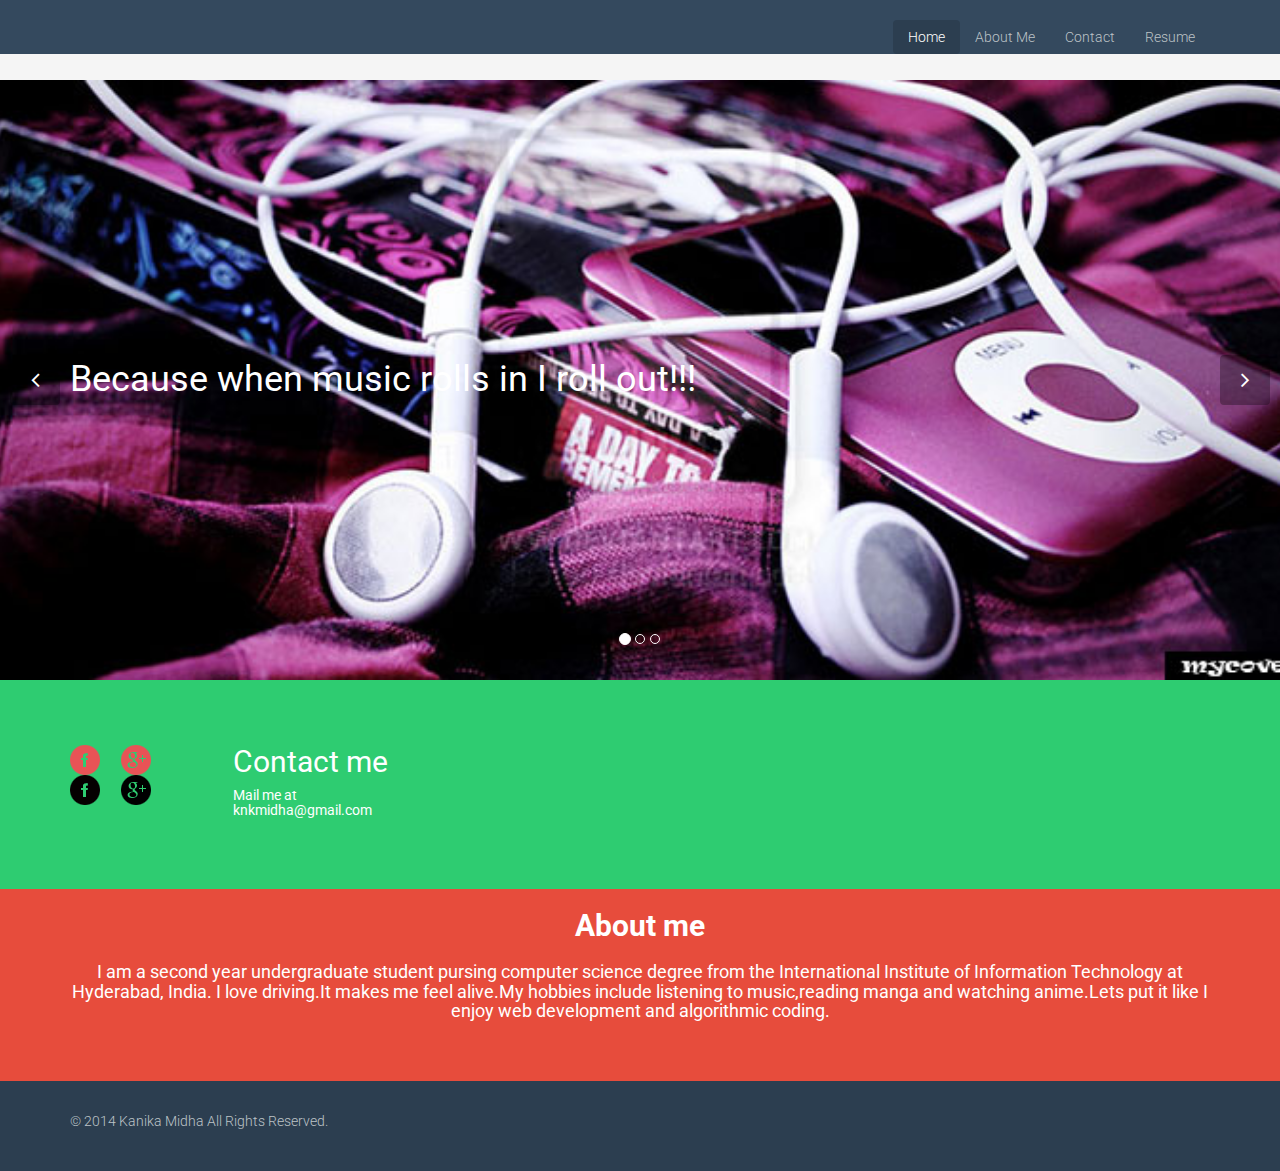
<file: MYSITE/index.html>
<!DOCTYPE html>
<html lang="en">
<head>
    <meta charset="utf-8">
    <meta name="viewport" content="width=device-width, initial-scale=1.0">
    <meta name="description" content="">
    <meta name="author" content="">
    <title>Kanika Midha</title>
    <link href="css/bootstrap.min.css" rel="stylesheet">
    <link href="css/font-awesome.min.css" rel="stylesheet">
    <link href="css/prettyPhoto.css" rel="stylesheet">
    <link href="css/animate.css" rel="stylesheet">
    <link href="css/main.css" rel="stylesheet">
    <!--[if lt IE 9]>
    <script src="js/html5shiv.js"></script>
    <script src="js/respond.min.js"></script>
    <![endif]-->       
    <link rel="shortcut icon" href="images/ico/favicon.ico">
    <link rel="apple-touch-icon-precomposed" sizes="144x144" href="images/ico/apple-touch-icon-144-precomposed.png">
    <link rel="apple-touch-icon-precomposed" sizes="114x114" href="images/ico/apple-touch-icon-114-precomposed.png">
    <link rel="apple-touch-icon-precomposed" sizes="72x72" href="images/ico/apple-touch-icon-72-precomposed.png">
    <link rel="apple-touch-icon-precomposed" href="images/ico/apple-touch-icon-57-precomposed.png">
</head><!--/head-->
<body>
    <header class="navbar navbar-inverse navbar-fixed-top wet-asphalt" role="banner">
        <div class="container">
            <div class="navbar-header">
                <button type="button" class="navbar-toggle" data-toggle="collapse" data-target=".navbar-collapse">
                    <span class="sr-only"></span>
                    <span class="icon-bar"></span>
                    <span class="icon-bar"></span>
                    <span class="icon-bar"></span>
                </button>
            </div>
            <div class="collapse navbar-collapse">
                <ul class="nav navbar-nav navbar-right">
                    <li class="active"><a href="index.html">Home</a></li>
                    <li><a href="#c3">About Me</a></li>
                    <li><a href="#c4">Contact</a></li>
                    <li><a href="resume.pdf">Resume</a></li>
                </ul>
            </div>
        </div>
    </header><!--/header-->
    <section id="main-slider" class="no-margin">
        <div class="carousel slide wet-asphalt">
            <ol class="carousel-indicators">
                <li data-target="#main-slider" data-slide-to="0" class="active"></li>
                <li data-target="#main-slider" data-slide-to="1"></li>
                <li data-target="#main-slider" data-slide-to="2"></li>
            </ol>
            <div class="carousel-inner">
                <div class="item active" style="background-image: url('3.jpg')">
                    <div class="container">
                        <div class="row">
                            <div class="col-sm-12">
                                <div class="carousel-content centered">
                                    <h2 class="animation animated-item-1">Because when music rolls in I roll out!!!</h2>
                                </div>
                            </div>
                        </div>
                    </div>
                </div><!--/.item-->
                <div class="item" style="background-image: url('2.jpg')">
                    <div class="container">
                        <div class="row">
                            <div class="col-sm-12">
                                <div class="carousel-content center centered">
                                </div>
                            </div>
                        </div>
                    </div>
                </div><!--/.item-->
                <div class="item" style="background-image: url('1.jpg')">
                    <div class="container">
                        <div class="row">
                            <div class="col-sm-6">
                                <div class="carousel-content centered">
                                    <h2 class="animation animated-item-1"><br><br>Because cars and speed turn me nuts!!</h2>
                                </div>
                            </div>
                        </div>
                    </div>
                </div><!--/.item-->
            </div><!--/.carousel-inner-->
        </div><!--/.carousel-->
        <a class="prev hidden-xs" href="#main-slider" data-slide="prev">
            <i class="icon-angle-left"></i>
        </a>
        <a class="next hidden-xs" href="#main-slider" data-slide="next">
            <i class="icon-angle-right"></i>
        </a>
    </section><!--/#main-slider-->
    <a id="c4">
    <section id="services" class="emerald">
        <div class="container">
            <div class="row">
                <div class="col-md-4 col-sm-6">
                    <div class="media">
                        <div class="pull-left">
                              <a href="https://www.facebook.com/kanika.midha1"><img src="fb.png"></a>&nbsp;&nbsp;&nbsp;&nbsp;&nbsp;&nbsp;
                                <a href="https://plus.google.com/u/0/101993060241483684496/posts"><img src="g.png"></a>&nbsp;&nbsp;&nbsp;&nbsp;&nbsp;&nbsp;&nbsp;&nbsp;&nbsp;&nbsp;&nbsp;&nbsp;&nbsp;&nbsp;&nbsp;&nbsp;&nbsp;&nbsp;&nbsp;&nbsp;&nbsp;&nbsp;&nbsp;&nbsp;
                        </div>
                        <div class="media-body">
                           <h2 class="media-heading">Contact me</h2>
                            <h5>Mail me at knkmidha@gmail.com</h5>
                        </div>
                    </div>
                </div><!--/.col-md-4-->
            </div>
        </div>
    </section><!--/#services-->

<a id="c3">

    <section id="testimonial" class="alizarin">
        <div class="container">
            <div class="row">
                <div class="col-lg-12">
                    <div class="center">
                        <h2><strong>About me</strong></h2>
                    </div>
                    <div class="row">
                        <div class="center"><center>
                               <h4>I am a second year undergraduate student pursing computer science degree from the International Institute of Information Technology at Hyderabad, India. I love driving.It makes me feel alive.My hobbies include listening to music,reading manga and watching anime.Lets put it like I enjoy web development and algorithmic coding.</h4>
    </center></div><br><br>
                        </div>
                    </div>
                </div>
            </div>
        </div>
    </section><!--/#testimonial-->

    
    <footer id="footer" class="midnight-blue">
        <div class="container">
            <div class="row">
                <div class="col-sm-6">
                    &copy; 2014 Kanika Midha All Rights Reserved.
                </div>
            </div>
        </div>
    </footer><!--/#footer-->

    <script src="js/jquery.js"></script>
    <script src="js/bootstrap.min.js"></script>
    <script src="js/jquery.prettyPhoto.js"></script>
    <script src="js/main.js"></script>
</body>
</html>
</file>
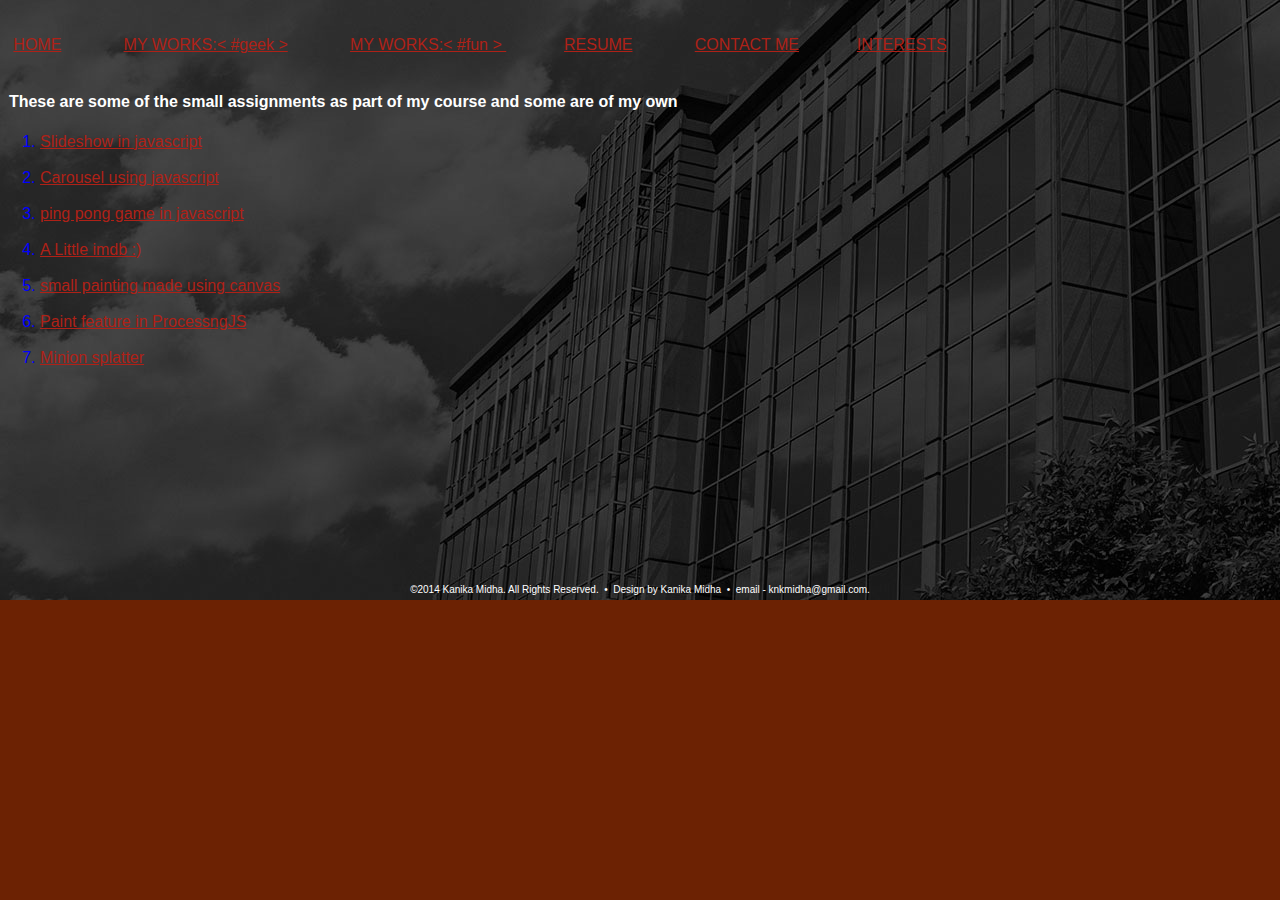
<file: HTML/1.html>
<html>
<head>
<title>MY WORK</title>
<style>
p{color:white;
font-size:10px;
}
li{color:blue;}
</style>
<title>INTERESTS</title>
<link href="default.css" rel="stylesheet" type="text/css" media="screen" />
</head>
<body>
  <br>
  <br>
  &nbsp;&nbsp;&nbsp;<a href="index.html">HOME</a> &nbsp;&nbsp;&nbsp;&nbsp;&nbsp;&nbsp;&nbsp;&nbsp;&nbsp;&nbsp;&nbsp;&nbsp;
  <a href="1.html">MY WORKS:&lt #geek &gt</a> &nbsp;&nbsp;&nbsp;&nbsp;&nbsp;&nbsp;&nbsp;&nbsp;&nbsp;&nbsp;&nbsp;&nbsp;
  <a href="5.html">MY WORKS:&lt #fun &gt </a> &nbsp;&nbsp;&nbsp;&nbsp;&nbsp;&nbsp;&nbsp;&nbsp;&nbsp;&nbsp;&nbsp;&nbsp;
  <a href="2.html">RESUME</a> &nbsp;&nbsp;&nbsp;&nbsp;&nbsp;&nbsp;&nbsp;&nbsp;&nbsp;&nbsp;&nbsp;&nbsp;
  <a href="3.html">CONTACT ME</a>&nbsp;&nbsp;&nbsp;&nbsp;&nbsp;&nbsp;&nbsp;&nbsp;&nbsp;&nbsp;&nbsp;&nbsp;
  <a href="4.html">INTERESTS</a>&nbsp;&nbsp;&nbsp;&nbsp;&nbsp;&nbsp;&nbsp;&nbsp;&nbsp;&nbsp;&nbsp;&nbsp;
  <br>
  <br>
  <h4 style=color:white>&nbsp;&nbsp;These are some of the small assignments as part of my course and some are of my own</h4>
  <ol>
    <li><a href="slideshow.html">Slideshow in javascript</a></li>
    <br>
    <li><a href="photogallery.html">Carousel using javascript</a></li><br>
    <li><a href="5.html">ping pong game in javascript</a></li><br>
    <li><a href="d.html">A Little imdb :)</a></li><br>
    <li><a href="1a.html">small painting made using canvas</a></li><br>
    <li><a href="f.html">Paint feature in ProcessngJS</a></li><br>
    <li><a href="g.html">Minion splatter</a></li><br>
   </ol>
   <br><br><br><br><br><br><br><br><br><br>
   <center><div id="footer">
     <p class="legal">
     &copy;2014 Kanika Midha. All Rights Reserved.&nbsp;&nbsp;&bull;&nbsp;&nbsp;Design by Kanika Midha&nbsp;&nbsp;&bull;&nbsp;&nbsp;email - knkmidha@gmail.com. </p>
   </div></center>
</body>
</html
</file>
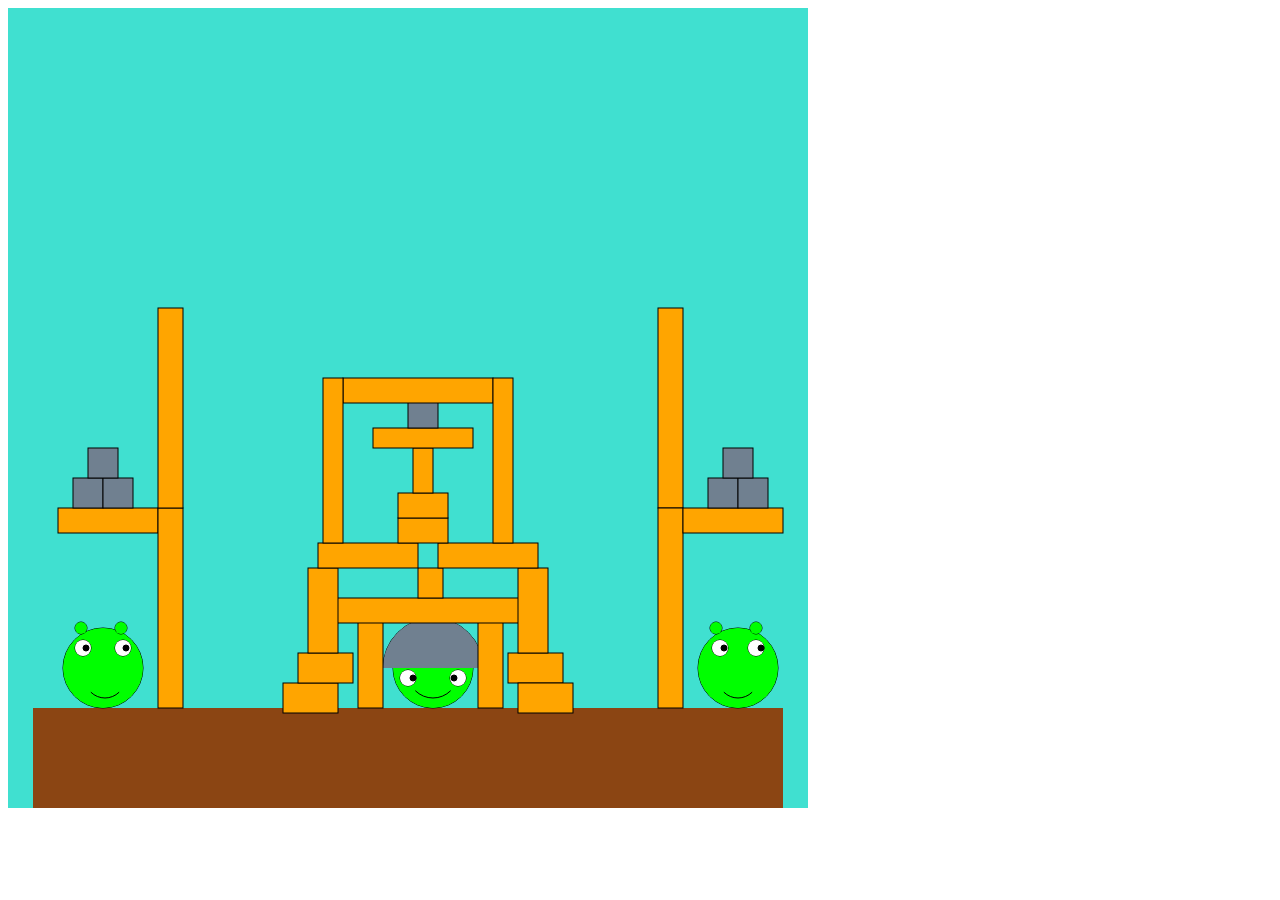
<file: HTML/1a.html>
<html>
<head>
<title>canvas</title>
</head>
<canvas id="mycanvas" width="800" height="800">
</canvas>
<script>
var c=document.getElementById("mycanvas");
var ctx=c.getContext("2d");
ctx.fillStyle="#40E0D0";
ctx.fillRect(0,0,800,800);
ctx.fillStyle="#8B4513";
ctx.fillRect(25,700,750,100);
ctx.fillStyle="#FFA500";
ctx.fillRect(50,500,100,25);
ctx.strokeStyle="8B4513";
ctx.strokeRect(50,500,100,25);
ctx.fillStyle="#FFA500";
ctx.fillRect(150,500,25,200);
ctx.strokeStyle="8B4513";
ctx.strokeRect(150,500,25,200);
ctx.fillRect(150,300,25,200);
ctx.strokeRect(150,300,25,200);
ctx.fillRect(650,300,25,200);
ctx.strokeRect(650,300,25,200);
ctx.fillRect(650,500,25,200);
ctx.strokeRect(650,500,25,200);
ctx.fillRect(675,500,100,25);
ctx.strokeRect(675,500,100,25);
ctx.fillStyle="#708090";
ctx.fillRect(65,470,30,30);
ctx.strokeRect(65,470,30,30);
ctx.fillRect(95,470,30,30);
ctx.strokeRect(95,470,30,30);
ctx.fillRect(80,440,30,30);
ctx.strokeRect(80,440,30,30);
ctx.fillRect(700,470,30,30);
ctx.strokeRect(700,470,30,30);
ctx.fillRect(730,470,30,30);
ctx.strokeRect(730,470,30,30);
ctx.fillRect(715,440,30,30);
ctx.strokeRect(715,440,30,30);
ctx.fillStyle="#00FF00";
ctx.beginPath();
ctx.arc(95,660,40,0,2*Math.PI);
ctx.stroke();
ctx.fill();
ctx.beginPath();
ctx.arc(730,660,40,0,2*Math.PI);
ctx.stroke();
ctx.fill();
ctx.beginPath();
ctx.arc(73,620,6,0,2*Math.PI);
ctx.stroke();
ctx.fill();
ctx.beginPath();
ctx.arc(113,620,6,0,2*Math.PI);
ctx.stroke();
ctx.fill();
ctx.beginPath();
ctx.arc(708,620,6,0,2*Math.PI);
ctx.stroke();
ctx.fill();
ctx.beginPath();
ctx.arc(748,620,6,0,2*Math.PI);
ctx.stroke();
ctx.fill();
ctx.fillStyle="white";
ctx.beginPath();
ctx.arc(75,640,8,0,2*Math.PI);
ctx.stroke();
ctx.fill();
ctx.beginPath();
ctx.arc(115,640,8,0,2*Math.PI);
ctx.stroke();
ctx.fill();
ctx.fillStyle="black";
ctx.beginPath();
ctx.arc(78,640,3,0,2*Math.PI);
ctx.stroke();
ctx.fill();
ctx.beginPath();
ctx.arc(118,640,3,0,2*Math.PI);
ctx.stroke();
ctx.fill();
ctx.fillStyle="white";
ctx.beginPath();
ctx.arc(712,640,8,0,2*Math.PI);
ctx.stroke();
ctx.fill();
ctx.beginPath();
ctx.arc(748,640,8,0,2*Math.PI);
ctx.stroke();
ctx.fill();
ctx.beginPath();
ctx.fillStyle="black";
ctx.arc(716,640,3,0,2*Math.PI);
ctx.fill();
ctx.stroke();
ctx.beginPath();
ctx.arc(753,640,3,0,2*Math.PI);
ctx.stroke();
ctx.fill();
ctx.beginPath();
ctx.arc(97,670,20,Math.PI/4,3*Math.PI/4);
ctx.stroke();
ctx.beginPath();
ctx.arc(730,670,20,Math.PI/4,3*Math.PI/4);
ctx.stroke();
ctx.fillStyle="#00FF00";
ctx.beginPath();
ctx.arc(425,660,40,0,Math.PI);
ctx.stroke();
ctx.fill();
ctx.fillStyle="#708090";
ctx.beginPath();
ctx.arc(425,660,50,Math.PI,2*Math.PI);
ctx.stroke();
ctx.fill();
ctx.fillStyle="white";
ctx.beginPath();
ctx.arc(400,670,8,0,2*Math.PI);
ctx.stroke();
ctx.fill();
ctx.beginPath();
ctx.arc(450,670,8,0,2*Math.PI);
ctx.stroke();
ctx.fill();
ctx.fillStyle="black";
ctx.beginPath();
ctx.arc(405,670,3,0,2*Math.PI);
ctx.stroke();
ctx.fill();
ctx.beginPath();
ctx.arc(446,670,3,0,2*Math.PI);
ctx.stroke();
ctx.fill();
ctx.beginPath();
ctx.arc(425,665,25,Math.PI/4,3*Math.PI/4);
ctx.stroke();
ctx.fillStyle="#FFA500";
ctx.fillRect(350,600,25,100);
ctx.strokeRect(350,600,25,100);
ctx.fillRect(470,600,25,100);
ctx.strokeRect(470,600,25,100);
ctx.fillRect(275,675,55,30);
ctx.strokeRect(275,675,55,30);
ctx.fillRect(290,645,55,30);
ctx.strokeRect(290,645,55,30);
ctx.fillRect(500,645,55,30);
ctx.strokeRect(500,645,55,30);
ctx.fillRect(510,675,55,30);
ctx.strokeRect(510,675,55,30);
ctx.fillRect(320,590,200,25);
ctx.strokeRect(320,590,200,25);
ctx.fillRect(410,560,25,30);
ctx.strokeRect(410,560,25,30);
ctx.fillRect(300,560,30,85);
ctx.strokeRect(300,560,30,85);
ctx.fillRect(510,560,30,85);
ctx.strokeRect(510,560,30,85);
ctx.fillRect(310,535,100,25);
ctx.strokeRect(310,535,100,25);
ctx.fillRect(430,535,100,25);
ctx.strokeRect(430,535,100,25);
ctx.fillRect(390,510,50,25);
ctx.strokeRect(390,510,50,25);
ctx.fillRect(390,485,50,25);
ctx.strokeRect(390,485,50,25);
ctx.fillRect(405,440,20,45);
ctx.strokeRect(405,440,20,45);
ctx.fillRect(365,420,100,20);
ctx.strokeRect(365,420,100,20);
ctx.fillStyle="#708090";
ctx.fillRect(400,390,30,30);
ctx.strokeRect(400,390,30,30);
ctx.fillStyle="#FFA500";
ctx.fillRect(335,370,150,25);
ctx.strokeRect(335,370,150,25);
ctx.fillRect(315,370,20,165);
ctx.strokeRect(315,370,20,165);
ctx.fillRect(485,370,20,165);
ctx.strokeRect(485,370,20,165);
</script>
</html>
</file>
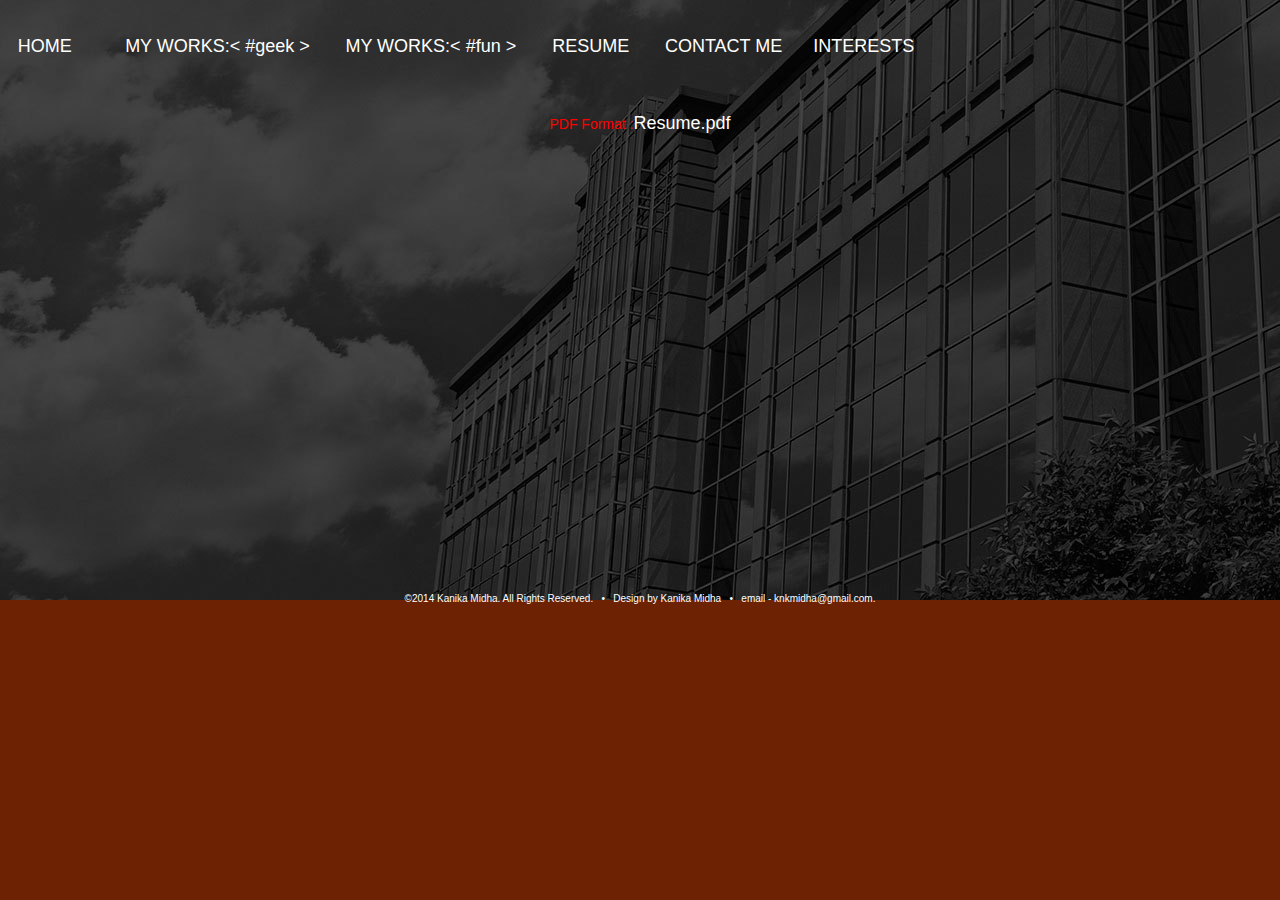
<file: HTML/2.html>
<html>
<title>CV</title>
<style>
         a:link{color:white;text-decoration:none}
         a:hover {color:#DA70D6;}
         a{font-size:18px;}
         p{color:white;
	      font-size:10px;
	         }
	 
	</style>
	<link href="default.css" rel="stylesheet" type="text/css" media="screen" />
	</head>
<body>
    <br>
    <br>
	&nbsp;&nbsp;&nbsp;&nbsp;<a href="index.html">HOME</a> &nbsp;&nbsp;&nbsp;&nbsp;&nbsp;&nbsp;&nbsp;&nbsp;&nbsp;&nbsp;
	<a href="1.html">MY WORKS:&lt #geek &gt</a> &nbsp;&nbsp;&nbsp;&nbsp;&nbsp;&nbsp;
	<a href="5.html">MY WORKS:&lt #fun &gt </a> &nbsp;&nbsp;&nbsp;&nbsp;&nbsp;&nbsp;
	<a href="2.html">RESUME</a> &nbsp;&nbsp;&nbsp;&nbsp;&nbsp;&nbsp;
	<a href="3.html">CONTACT ME</a>&nbsp;&nbsp;&nbsp;&nbsp;&nbsp;&nbsp;
	<a href="4.html">INTERESTS</a>&nbsp;&nbsp;&nbsp;&nbsp;&nbsp;&nbsp;
	<br><br><br><br>
	<center><p style="font-size:14px; color:red";>PDF Format :<a href="MY CV.pdf" target="_blank">Resume.pdf</a><br/><br/></p> </center>
	<br><br><br><br><br><br><br><br><br><br><br><br><br><br><br><br><br><br><br><br><br><br><br>
	<center><div id="footer">
	  <p class="legal">
	  &copy;2014 Kanika Midha. All Rights Reserved.
	  &nbsp;&nbsp;&bull;&nbsp;&nbsp;
	  Design by Kanika Midha
	  &nbsp;&nbsp;&bull;&nbsp;&nbsp;
	  email - knkmidha@gmail.com. </p>
	</div></center>
	 
</body>
</html>
</file>
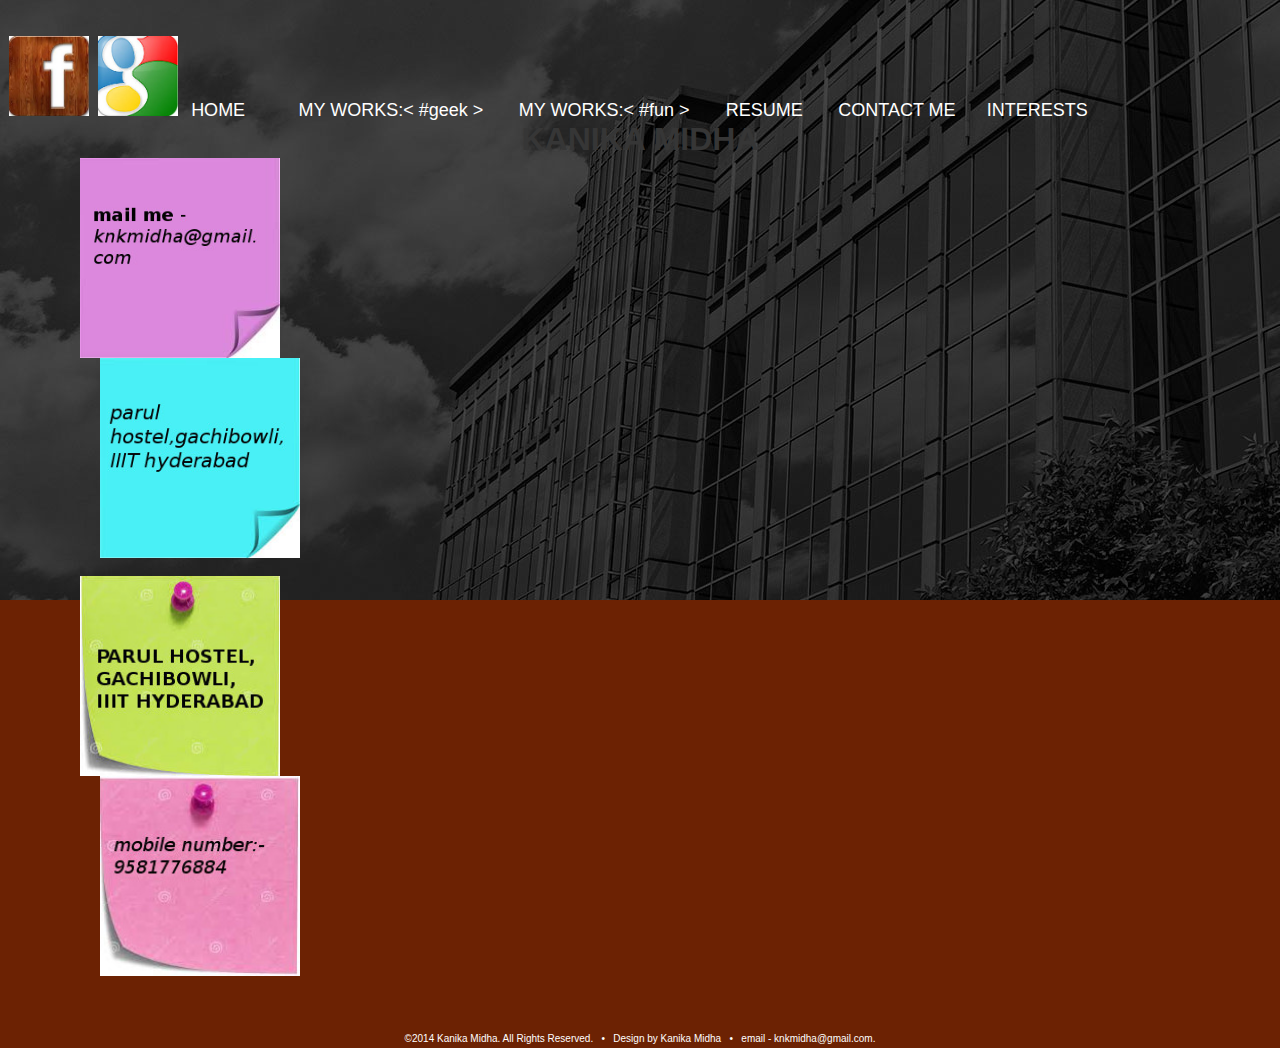
<file: HTML/3.html>
<html>
<head>
<title>CONTACT ME</title>
<style>
	a:link{color:white;text-decoration:none}
	a:hover {color:#DA70D6;}
        a{font-size:18px;}
	p{color:white;
	font-size:10px;
	}

</style>
<link href="default.css" rel="stylesheet" type="text/css" media="screen" />
</head>
<body>
  <br>
  <br>
  &nbsp;&nbsp;<a target="blank" href="https://www.facebook.com/kanika.midha1"><img src="images.jpeg" height="80" width="80"></a>&nbsp;&nbsp;<a target="blank" href="https://plus.google.com/u/0/101993060241483684496/posts"><img src="images2.jpeg" height="80" width="80"></a>
  &nbsp;&nbsp;<a href="index.html">HOME</a> &nbsp;&nbsp;&nbsp;&nbsp;&nbsp;&nbsp;&nbsp;&nbsp;&nbsp;&nbsp;
  <a href="1.html">MY WORKS:&lt #geek &gt</a> &nbsp;&nbsp;&nbsp;&nbsp;&nbsp;&nbsp;
  <a href="5.html">MY WORKS:&lt #fun &gt </a> &nbsp;&nbsp;&nbsp;&nbsp;&nbsp;&nbsp;
  <a href="2.html">RESUME</a> &nbsp;&nbsp;&nbsp;&nbsp;&nbsp;&nbsp;
  <a href="3.html">CONTACT ME</a>&nbsp;&nbsp;&nbsp;&nbsp;&nbsp;&nbsp;
  <a href="4.html">INTERESTS</a>&nbsp;&nbsp;&nbsp;&nbsp;&nbsp;&nbsp;
  <center><h1>KANIKA MIDHA</h1></center>
  <div style= width:200px>
    <img src="note1.jpg" height="200" width="200" style=margin-left:80px>
    <img src="notes2.jpg" height="200" width="200" style=margin-left:100px>
    <br>
    <br>
    <img src="notes3.jpg" height="200" width="200" style=margin-left:80px>
    <img src="notes4.jpg" height="200" width="200" style=margin-left:100px>
  </div>
  <br><br><br>
  <center><div id="footer">
    <p class="legal">
    &copy;2014 Kanika Midha. All Rights Reserved.
    &nbsp;&nbsp;&bull;&nbsp;&nbsp;
    Design by Kanika Midha
    &nbsp;&nbsp;&bull;&nbsp;&nbsp;
    email - knkmidha@gmail.com. </p>
  </div></center>

</body>
</html>
</file>
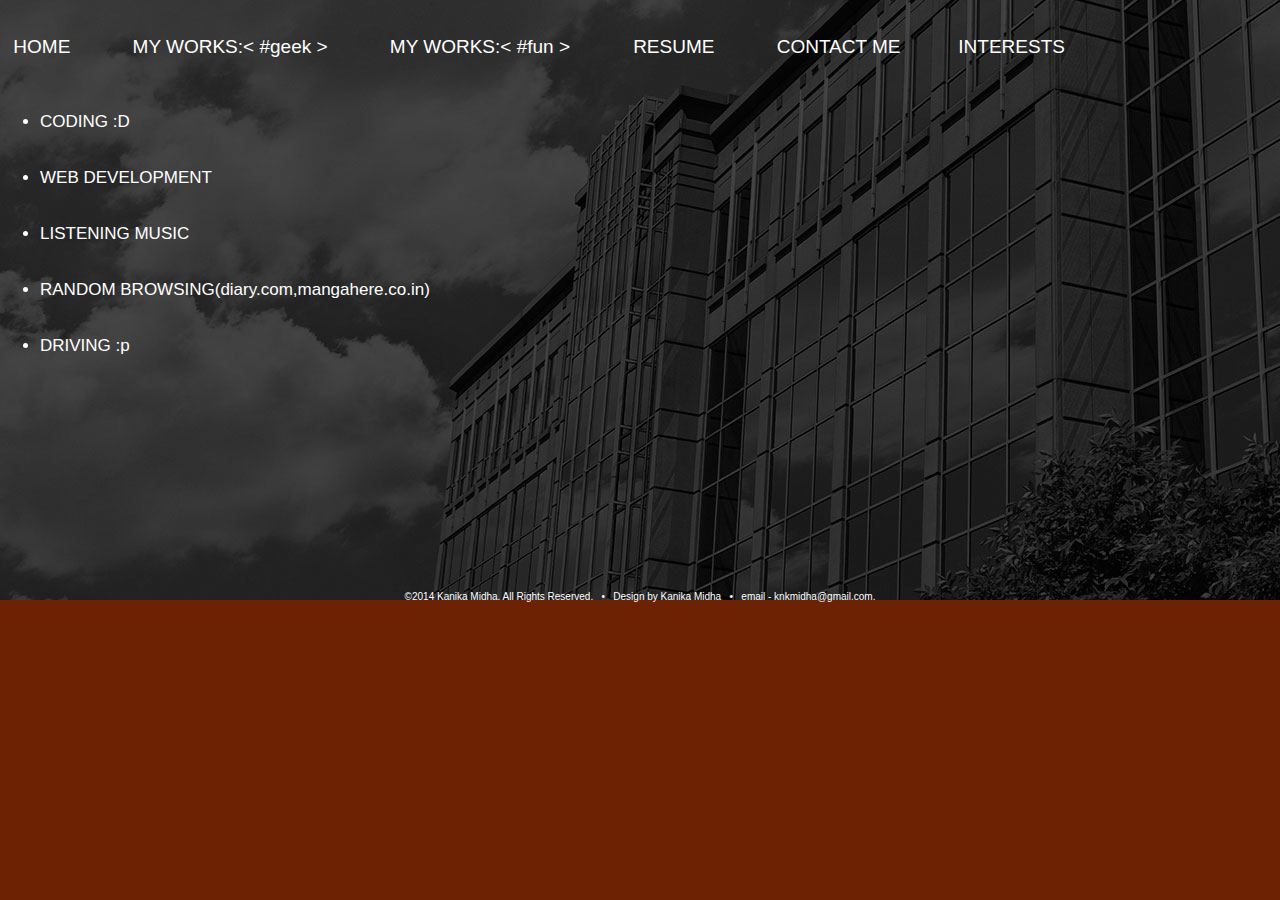
<file: HTML/4.html>
<html>
<head>
<style>
  a:link{color:white;text-decoration:none}
  a:hover {color:#DA70D6;}
  a{font-size:19px}
  li{color:white;
  font-size:17px;}
  p{color:white;
  font-size:10px;}
</style>
<title>INTERESTS</title>
<link href="default.css" rel="stylesheet" type="text/css" media="screen" />
</head>
<body>
  <br>
  <br>
  &nbsp;&nbsp;&nbsp;<a href="index.html">HOME</a> &nbsp;&nbsp;&nbsp;&nbsp;&nbsp;&nbsp;&nbsp;&nbsp;&nbsp;&nbsp;&nbsp;&nbsp;
  <a href="1.html">MY WORKS:&lt #geek &gt</a> &nbsp;&nbsp;&nbsp;&nbsp;&nbsp;&nbsp;&nbsp;&nbsp;&nbsp;&nbsp;&nbsp;&nbsp;
  <a href="5.html">MY WORKS:&lt #fun &gt </a> &nbsp;&nbsp;&nbsp;&nbsp;&nbsp;&nbsp;&nbsp;&nbsp;&nbsp;&nbsp;&nbsp;&nbsp;
  <a href="2.html">RESUME</a> &nbsp;&nbsp;&nbsp;&nbsp;&nbsp;&nbsp;&nbsp;&nbsp;&nbsp;&nbsp;&nbsp;&nbsp;
  <a href="3.html">CONTACT ME</a>&nbsp;&nbsp;&nbsp;&nbsp;&nbsp;&nbsp;&nbsp;&nbsp;&nbsp;&nbsp;&nbsp;&nbsp;
  <a href="4.html">INTERESTS</a>&nbsp;&nbsp;&nbsp;&nbsp;&nbsp;&nbsp;&nbsp;&nbsp;&nbsp;&nbsp;&nbsp;&nbsp;
  <br><br><br><br>
  <ul>
    <li>CODING :D </li>
    <br>
    <br>
    <li>WEB DEVELOPMENT</li>
    <br><br>
    <li>LISTENING MUSIC</li>
    <br><br>
    <li>RANDOM BROWSING(diary.com,mangahere.co.in) </li>
    <br><br>
    <li>DRIVING :p</li>
    <br><br>
  </ul>
  <br><br><br><br><br><br><br><br><br><br>
  <center><div id="footer">
    <p class="legal">
    &copy;2014 Kanika Midha. All Rights Reserved.
    &nbsp;&nbsp;&bull;&nbsp;&nbsp;
    Design by Kanika Midha
    &nbsp;&nbsp;&bull;&nbsp;&nbsp;
    email - knkmidha@gmail.com. </p>
  </div></center>
 </body>
</html>
</file>
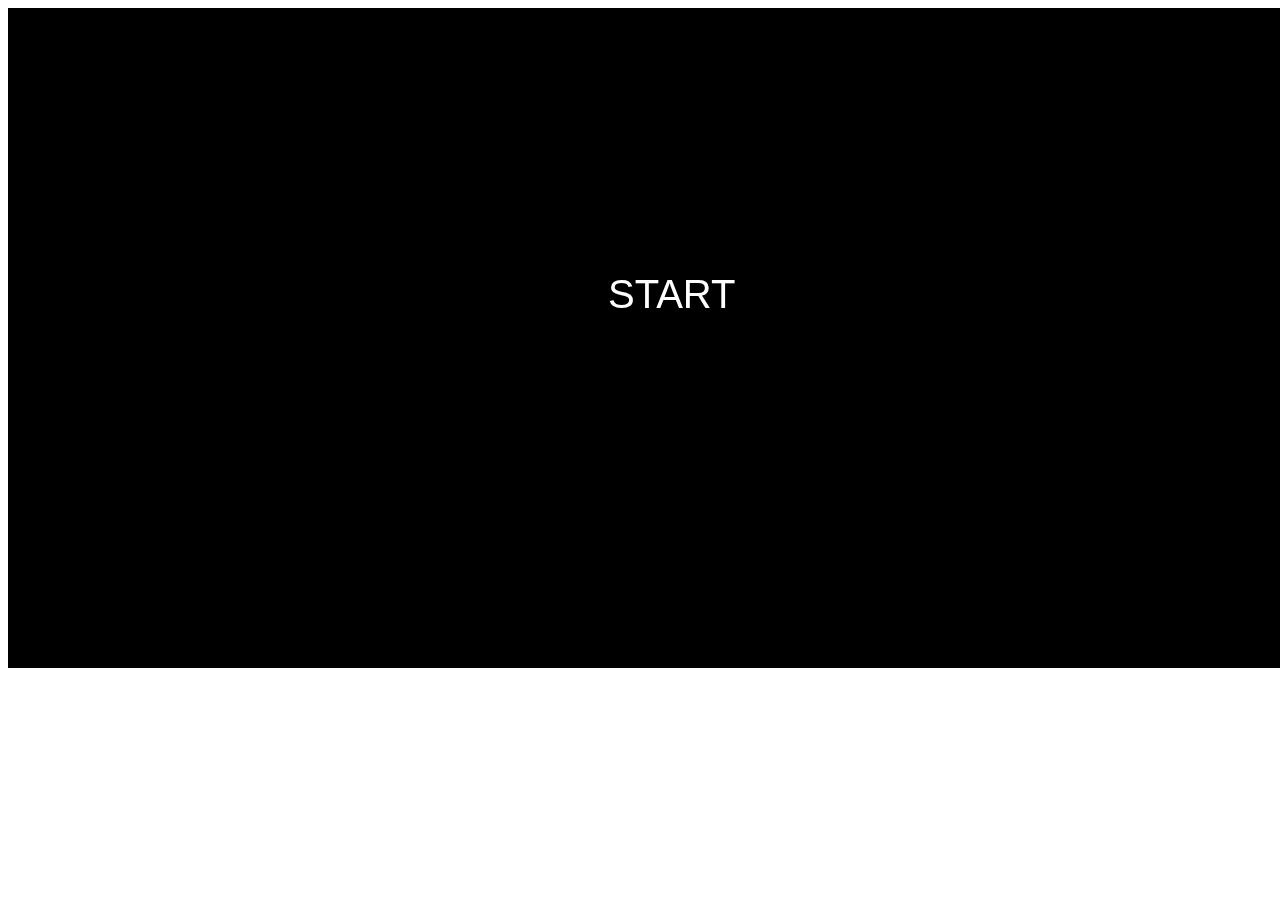
<file: HTML/5.html>
<html>
<head>
<title>PING PONG</title>
</head>
<canvas id="canvas" width=1290 height=660></canvas>
<script>
var score=0;
var canvas=document.getElementById("canvas");
var ctx=canvas.getContext("2d");
ctx.fillStyle="black";
H=window.innerHeight;
W=window.innerWidth;
ctx.fillRect(0,0,W,H);
ctx.fillStyle="white";
ctx.font="40px Arial";
ctx.fillText('START ',600,300);
vx=4;
vy=8;
x=50;
y=50;
var z=5;
var z1=5;
function ball(){
	var c=document.getElementById("canvas");
	ctx=c.getContext("2d");
	ctx.fillStyle="black";
	ctx.fillRect(0,0,W,H);
	ctx.fillRect(z-75,5,150,10);
	ctx.fill();
	ctx.fillRect(z-75,645,150,10);
	ctx.fill();
	ctx.beginPath();
	ctx.arc(x,y,5,0,2*Math.PI);
	ctx.fill();
	if(y<=10 && x>=z-75 && x<=z+75)
	{
		y=20;
		if(vy<0)
		vy=-vy;
		score++;
		ctx.beginPath();
		ctx.arc(x,y,5,0,2*Math.PI);
		ctx.fill();

	}
	else if(y>=640 && x>=z-75 && x<=z+75)
	{
		y=639;
		if(vy>0)
		vy=-vy;
		score++;
		ctx.beginPath();
		ctx.arc(x,y,5,0,2*Math.PI);
		ctx.fill();

	}
	if(x>=1285)
	{
		if(vx>0)
		vx=-vx;
		x=1284;
		ctx.beginPath();
		ctx.arc(x,y,5,0,2*Math.PI);
		ctx.fill();

	}
	if(x<=5)
	{
		if(vx<0)
		vx=-vx;
		x=6;
		ctx.beginPath();
		ctx.arc(x,y,5,0,2*Math.PI);
		ctx.fill();

	}
	x=x+vx;
	y=y+vy;
	ctx.fillStyle="black";
	ctx.fillRect(0,0,W,H);
	ctx.fillStyle="white";
	ctx.fillRect(z-75,5,150,10);
	ctx.fill();
	ctx.fillRect(z-75,645,150,10);
	ctx.fill();
	ctx.fillStyle="white";
	ctx.font="30px Arial";
	ctx.fillText("score :" + score,10,100);
	if(score%4==0)
	{
		vx+=2;
		vy+=4;

	}

	if(y-vy<0)
	{
		alert("oops!! game over :(  your score was "+score + " reload to play again :)");
		window.clearInterval(tm);
	

	}
	if(y-vy>650)
	{
		alert("oops!! game over :( your score was " + score + " reload to play again :)");
		window.clearInterval(tm);
	

	}

}
canvas.addEventListener("click",funu,true);
function funu(event){

	tm=window.setInterval(ball,120);
	canvas.addEventListener("mousemove",fun,true);

}

function fun(event){
	ctx.fillStyle="black";
	ctx.fillRect(0,0,W,H);
	ctx.fillStyle="white";
	z=event.pageX;
	z1=event.pageY;
	ctx.fillRect(event.pageX-75,5,150,10);
	ctx.fill();
	ctx.fillRect(event.pageX-75,645,150,10);
	ctx.fill();
	ctx.fillStyle="white";
	ctx.font="30px Arial";
	ctx.fillText("score :"+score,10,100);
}
</script>
<body>
<!--<embed height="5" width="5" src="tg.mp3">-->
</body>
</html>
</file>
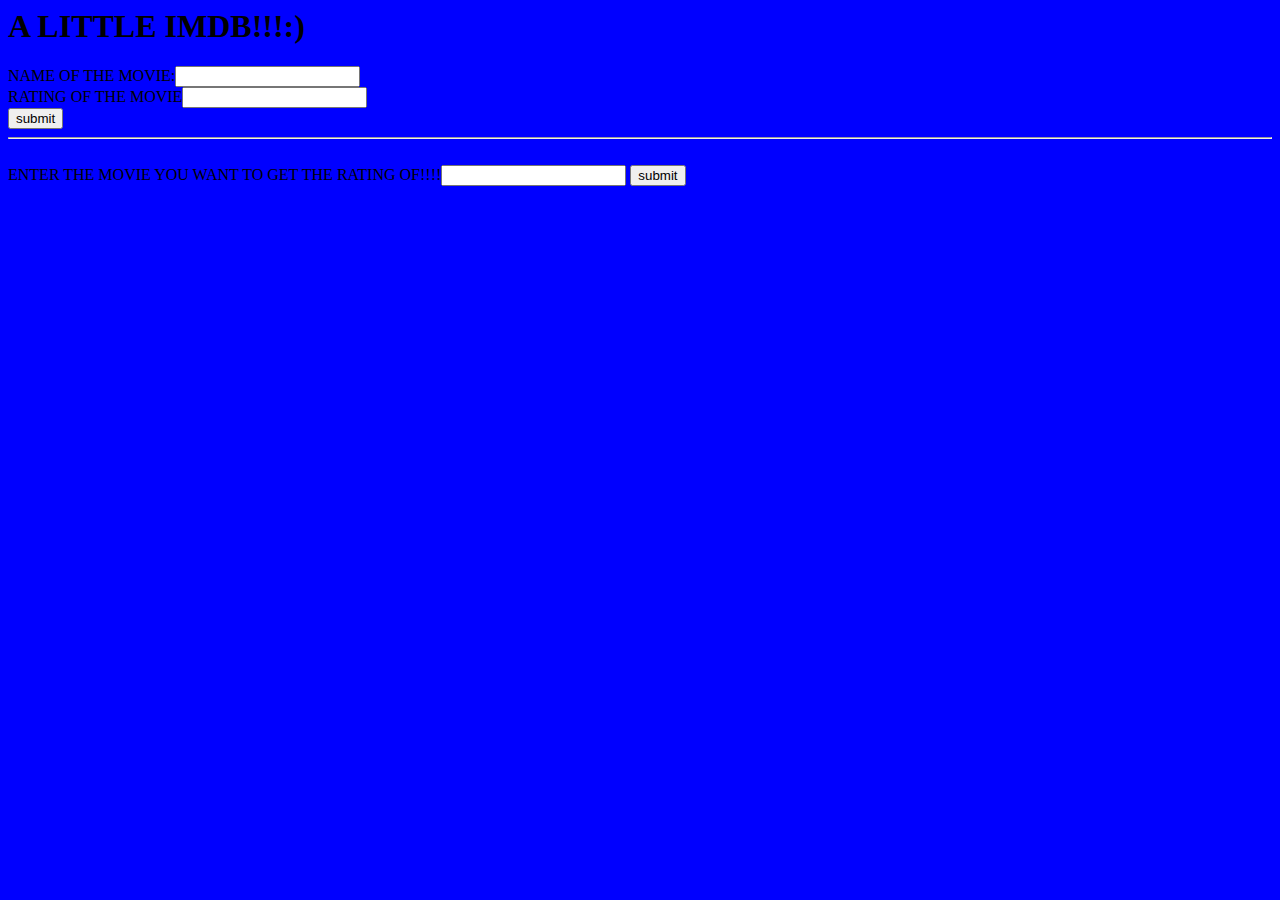
<file: HTML/d.html>
<html>
<head>
<title>A Little IMBD</title>
<script>
obj=Object();
function myfunction(){
	var c=document.getElementById("demo").value
        var d=document.getElementById("demo1").value
	obj[c]=d;
	alert("value entered in the database add another if you want")
//	console.log(obj);
//console.log(c);
//	console.log(d);
//	console.log(obj.c);
	
}
function myfun(){
	var c=document.getElementById("demo3").value;
	alert("the rating of the movie entered is" + obj[c]);
	if(!obj[c])
		alert("movie not entered in the database");
}
		
</script>
</head>
<body style=background-color:blue>
  <h1>A LITTLE IMDB!!!:)</h1>
  NAME OF THE MOVIE:<input type="text" value="" id="demo">
  <br>
  RATING OF THE MOVIE<input type="text" id="demo1" value="">
  <br>
  <button type="submit" onclick="myfunction()" value="">submit</button>
  <hr><br>
  ENTER THE MOVIE YOU WANT TO GET THE RATING OF!!!!<input type="text" id="demo3" value="">
  <button type="submit" onclick="myfun()">submit</button>
</body>
</html>
</file>
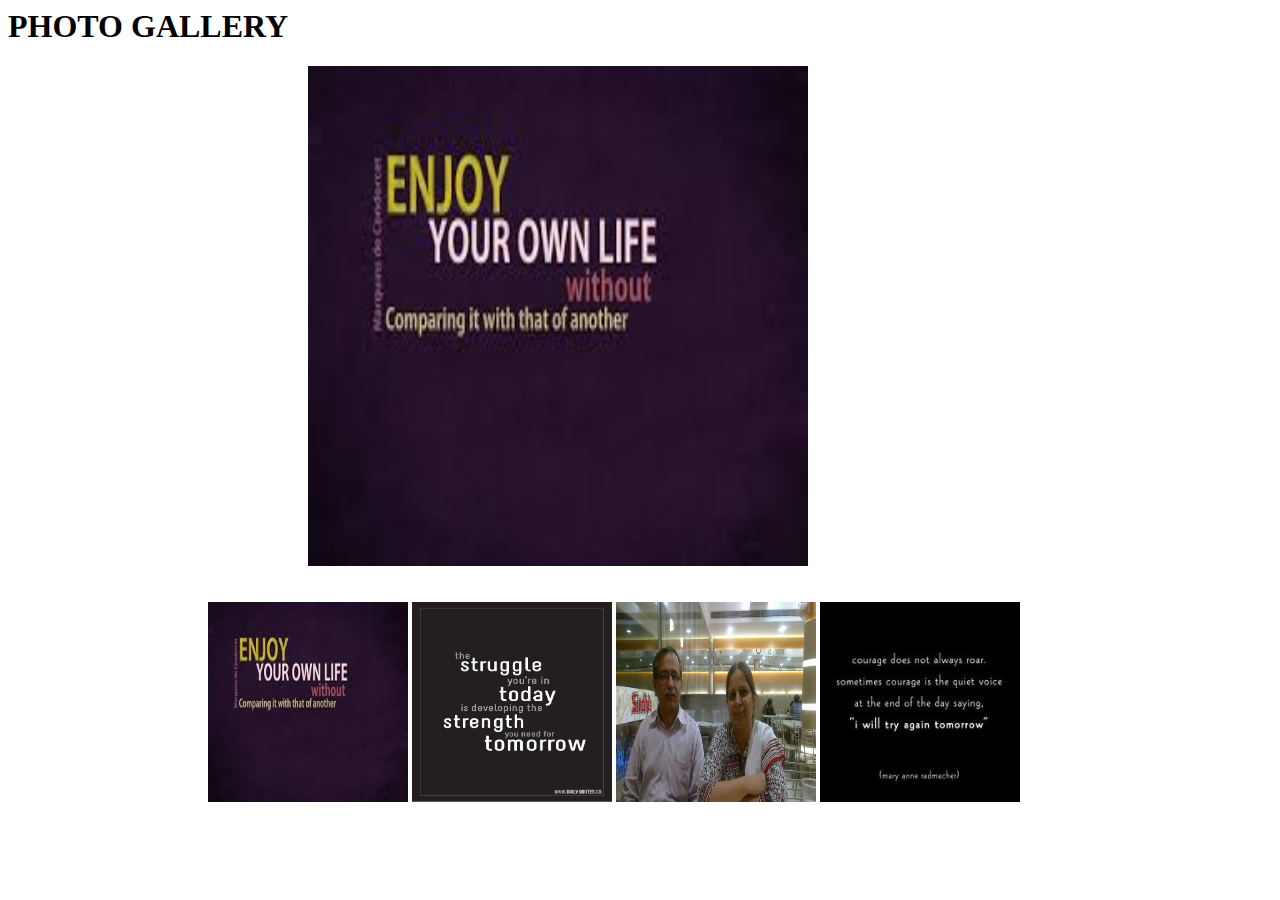
<file: HTML/photogallery.html>
<html>
<title>Carousel</title>
<h1>PHOTO GALLERY</h1>
<body>
  <div style="margin-left:300px">
    <img id="u" src="1.jpeg" height="500" width="500">
  </div>
<script>
function func(){
	var x=document.getElementById("u");
	x.src="1.jpeg";
}
function func1(){
	var x=document.getElementById("u");
	x.src="2.jpeg";
}
function func2(){
	var x=document.getElementById("u");
	x.src="3.jpeg";
}
function func3(){
	var x=document.getElementById("u");
	x.src="4.jpeg";
}

function myfun(){
	var x=document.getElementById("u");
	if(x.src.match("1"))
		x.src="2.jpeg";
	else if(x.src.match("2"))
		x.src="3.jpeg";
	else if(x.src.match("3"))
		x.src="4.jpeg";
	else if(x.src.match("4"))
		x.src="1.jpeg";
}
window.setInterval("myfun()",3000);
</script>
<br>
<br>
  <div style="margin-left:200px">
    <img id="1a" src="1.jpeg" height="200" width="200" onclick="func()">
    <img id="2a" src="2.jpeg" height="200" width="200" onclick="func1()">
    <img id="3a" src="3.jpeg" height="200" width="200" onclick="func2()">
    <img id="4a" src="4.jpeg" height="200" width="200" onclick="func3()">
  </div>
</body>
</html>
</file>
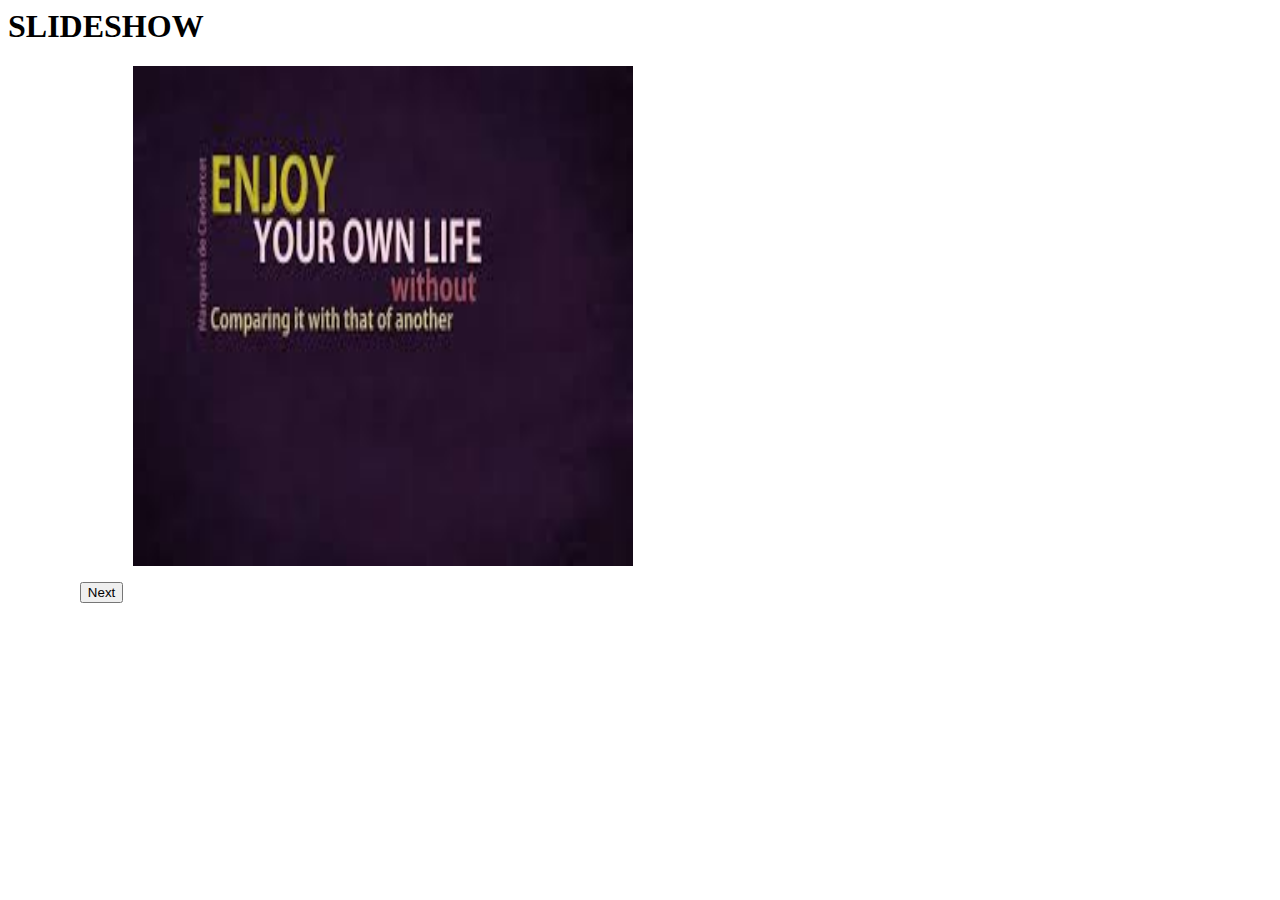
<file: HTML/slideshow.html>
<html>
<head>
<title>SLIDESHOW</title>
<h1>SLIDESHOW</h1>
<script>
var i;
var pics=new Array();
pics[1]="1.jpeg";
pics[2]="2.jpeg";
pics[3]="3.jpeg";
pics[4]="4.jpeg";
function myfunc(){
	var img=document.getElementById("u");
	for(i=1;i<4;i++)
	{
		if(img.src.match("1"))
			document.getElementById("demo1").style.visibility="visible";

		if(img.src.match(i))
		{
			
			if(i!=4)
			{
				img.src=pics[i+1];
				if(i!=3)
			     break;
			}
			if(i==3)
			{
				document.getElementById("demo2").style.visibility="hidden";
				break;
			}
		}
	}

}
function myfun(){
	var img=document.getElementById("u");
	for(i=1;i<=4;i++)
	{
		if(img.src.match("4"))
		{
			document.getElementById("demo2").style.visibility="visible";
		}
		if(img.src.match(i))
		{
			if(i==2)
			{
				document.getElementById("demo1").style.visibility="hidden";
			//	break;
			}
			if(i!=1)
			{
				img.src=pics[i-1];
				break;
			}
			/*if(i==2)
			{
				document.getElementById("demo1").style.visibility="hidden";
				break;
			}*/
		}
	}
}
</script>
</head>
<body>
<pre>
                <img id="u" src="1.jpeg" height="500" width="500">
</pre>
<button id="demo1" onclick="myfun()" style=visibility:hidden>Previous</button>
<button id="demo2" onclick="myfunc()">Next</button>
</body>
</html>
</file>
<file: MYSITE/css/prettyPhoto.css>
div.pp_default .pp_top,div.pp_default .pp_top .pp_middle,div.pp_default .pp_top .pp_left,div.pp_default .pp_top .pp_right,div.pp_default .pp_bottom,div.pp_default .pp_bottom .pp_left,div.pp_default .pp_bottom .pp_middle,div.pp_default .pp_bottom .pp_right{height:13px}
div.pp_default .pp_top .pp_left{background:url(../images/prettyPhoto/default/sprite.png) -78px -93px no-repeat}
div.pp_default .pp_top .pp_middle{background:url(../images/prettyPhoto/default/sprite_x.png) top left repeat-x}
div.pp_default .pp_top .pp_right{background:url(../images/prettyPhoto/default/sprite.png) -112px -93px no-repeat}
div.pp_default .pp_content .ppt{color:#f8f8f8}
div.pp_default .pp_content_container .pp_left{background:url(../images/prettyPhoto/default/sprite_y.png) -7px 0 repeat-y;padding-left:13px}
div.pp_default .pp_content_container .pp_right{background:url(../images/prettyPhoto/default/sprite_y.png) top right repeat-y;padding-right:13px}
div.pp_default .pp_next:hover{background:url(../images/prettyPhoto/default/sprite_next.png) center right no-repeat;cursor:pointer}
div.pp_default .pp_previous:hover{background:url(../images/prettyPhoto/default/sprite_prev.png) center left no-repeat;cursor:pointer}
div.pp_default .pp_expand{background:url(../images/prettyPhoto/default/sprite.png) 0 -29px no-repeat;cursor:pointer;width:28px;height:28px}
div.pp_default .pp_expand:hover{background:url(../images/prettyPhoto/default/sprite.png) 0 -56px no-repeat;cursor:pointer}
div.pp_default .pp_contract{background:url(../images/prettyPhoto/default/sprite.png) 0 -84px no-repeat;cursor:pointer;width:28px;height:28px}
div.pp_default .pp_contract:hover{background:url(../images/prettyPhoto/default/sprite.png) 0 -113px no-repeat;cursor:pointer}
div.pp_default .pp_close{width:30px;height:30px;background:url(../images/prettyPhoto/default/sprite.png) 2px 1px no-repeat;cursor:pointer}
div.pp_default .pp_gallery ul li a{background:url(../images/prettyPhoto/default/default_thumb.png) center center #f8f8f8;border:1px solid #aaa}
div.pp_default .pp_social{margin-top:7px}
div.pp_default .pp_gallery a.pp_arrow_previous,div.pp_default .pp_gallery a.pp_arrow_next{position:static;left:auto}
div.pp_default .pp_nav .pp_play,div.pp_default .pp_nav .pp_pause{background:url(../images/prettyPhoto/default/sprite.png) -51px 1px no-repeat;height:30px;width:30px}
div.pp_default .pp_nav .pp_pause{background-position:-51px -29px}
div.pp_default a.pp_arrow_previous,div.pp_default a.pp_arrow_next{background:url(../images/prettyPhoto/default/sprite.png) -31px -3px no-repeat;height:20px;width:20px;margin:4px 0 0}
div.pp_default a.pp_arrow_next{left:52px;background-position:-82px -3px}
div.pp_default .pp_content_container .pp_details{margin-top:5px}
div.pp_default .pp_nav{clear:none;height:30px;width:110px;position:relative}
div.pp_default .pp_nav .currentTextHolder{font-family:Georgia;font-style:italic;color:#999;font-size:11px;left:75px;line-height:25px;position:absolute;top:2px;margin:0;padding:0 0 0 10px}
div.pp_default .pp_close:hover,div.pp_default .pp_nav .pp_play:hover,div.pp_default .pp_nav .pp_pause:hover,div.pp_default .pp_arrow_next:hover,div.pp_default .pp_arrow_previous:hover{opacity:0.7}
div.pp_default .pp_description{font-size:11px;font-weight:700;line-height:14px;margin:5px 50px 5px 0}
div.pp_default .pp_bottom .pp_left{background:url(../images/prettyPhoto/default/sprite.png) -78px -127px no-repeat}
div.pp_default .pp_bottom .pp_middle{background:url(../images/prettyPhoto/default/sprite_x.png) bottom left repeat-x}
div.pp_default .pp_bottom .pp_right{background:url(../images/prettyPhoto/default/sprite.png) -112px -127px no-repeat}
div.pp_default .pp_loaderIcon{background:url(../images/prettyPhoto/default/loader.gif) center center no-repeat}
div.light_rounded .pp_top .pp_left{background:url(../images/prettyPhoto/light_rounded/sprite.png) -88px -53px no-repeat}
div.light_rounded .pp_top .pp_right{background:url(../images/prettyPhoto/light_rounded/sprite.png) -110px -53px no-repeat}
div.light_rounded .pp_next:hover{background:url(../images/prettyPhoto/light_rounded/btnNext.png) center right no-repeat;cursor:pointer}
div.light_rounded .pp_previous:hover{background:url(../images/prettyPhoto/light_rounded/btnPrevious.png) center left no-repeat;cursor:pointer}
div.light_rounded .pp_expand{background:url(../images/prettyPhoto/light_rounded/sprite.png) -31px -26px no-repeat;cursor:pointer}
div.light_rounded .pp_expand:hover{background:url(../images/prettyPhoto/light_rounded/sprite.png) -31px -47px no-repeat;cursor:pointer}
div.light_rounded .pp_contract{background:url(../images/prettyPhoto/light_rounded/sprite.png) 0 -26px no-repeat;cursor:pointer}
div.light_rounded .pp_contract:hover{background:url(../images/prettyPhoto/light_rounded/sprite.png) 0 -47px no-repeat;cursor:pointer}
div.light_rounded .pp_close{width:75px;height:22px;background:url(../images/prettyPhoto/light_rounded/sprite.png) -1px -1px no-repeat;cursor:pointer}
div.light_rounded .pp_nav .pp_play{background:url(../images/prettyPhoto/light_rounded/sprite.png) -1px -100px no-repeat;height:15px;width:14px}
div.light_rounded .pp_nav .pp_pause{background:url(../images/prettyPhoto/light_rounded/sprite.png) -24px -100px no-repeat;height:15px;width:14px}
div.light_rounded .pp_arrow_previous{background:url(../images/prettyPhoto/light_rounded/sprite.png) 0 -71px no-repeat}
div.light_rounded .pp_arrow_next{background:url(../images/prettyPhoto/light_rounded/sprite.png) -22px -71px no-repeat}
div.light_rounded .pp_bottom .pp_left{background:url(../images/prettyPhoto/light_rounded/sprite.png) -88px -80px no-repeat}
div.light_rounded .pp_bottom .pp_right{background:url(../images/prettyPhoto/light_rounded/sprite.png) -110px -80px no-repeat}
div.dark_rounded .pp_top .pp_left{background:url(../images/prettyPhoto/dark_rounded/sprite.png) -88px -53px no-repeat}
div.dark_rounded .pp_top .pp_right{background:url(../images/prettyPhoto/dark_rounded/sprite.png) -110px -53px no-repeat}
div.dark_rounded .pp_content_container .pp_left{background:url(../images/prettyPhoto/dark_rounded/contentPattern.png) top left repeat-y}
div.dark_rounded .pp_content_container .pp_right{background:url(../images/prettyPhoto/dark_rounded/contentPattern.png) top right repeat-y}
div.dark_rounded .pp_next:hover{background:url(../images/prettyPhoto/dark_rounded/btnNext.png) center right no-repeat;cursor:pointer}
div.dark_rounded .pp_previous:hover{background:url(../images/prettyPhoto/dark_rounded/btnPrevious.png) center left no-repeat;cursor:pointer}
div.dark_rounded .pp_expand{background:url(../images/prettyPhoto/dark_rounded/sprite.png) -31px -26px no-repeat;cursor:pointer}
div.dark_rounded .pp_expand:hover{background:url(../images/prettyPhoto/dark_rounded/sprite.png) -31px -47px no-repeat;cursor:pointer}
div.dark_rounded .pp_contract{background:url(../images/prettyPhoto/dark_rounded/sprite.png) 0 -26px no-repeat;cursor:pointer}
div.dark_rounded .pp_contract:hover{background:url(../images/prettyPhoto/dark_rounded/sprite.png) 0 -47px no-repeat;cursor:pointer}
div.dark_rounded .pp_close{width:75px;height:22px;background:url(../images/prettyPhoto/dark_rounded/sprite.png) -1px -1px no-repeat;cursor:pointer}
div.dark_rounded .pp_description{margin-right:85px;color:#fff}
div.dark_rounded .pp_nav .pp_play{background:url(../images/prettyPhoto/dark_rounded/sprite.png) -1px -100px no-repeat;height:15px;width:14px}
div.dark_rounded .pp_nav .pp_pause{background:url(../images/prettyPhoto/dark_rounded/sprite.png) -24px -100px no-repeat;height:15px;width:14px}
div.dark_rounded .pp_arrow_previous{background:url(../images/prettyPhoto/dark_rounded/sprite.png) 0 -71px no-repeat}
div.dark_rounded .pp_arrow_next{background:url(../images/prettyPhoto/dark_rounded/sprite.png) -22px -71px no-repeat}
div.dark_rounded .pp_bottom .pp_left{background:url(../images/prettyPhoto/dark_rounded/sprite.png) -88px -80px no-repeat}
div.dark_rounded .pp_bottom .pp_right{background:url(../images/prettyPhoto/dark_rounded/sprite.png) -110px -80px no-repeat}
div.dark_rounded .pp_loaderIcon{background:url(../images/prettyPhoto/dark_rounded/loader.gif) center center no-repeat}
div.dark_square .pp_left,div.dark_square .pp_middle,div.dark_square .pp_right,div.dark_square .pp_content{background:#000}
div.dark_square .pp_description{color:#fff;margin:0 85px 0 0}
div.dark_square .pp_loaderIcon{background:url(../images/prettyPhoto/dark_square/loader.gif) center center no-repeat}
div.dark_square .pp_expand{background:url(../images/prettyPhoto/dark_square/sprite.png) -31px -26px no-repeat;cursor:pointer}
div.dark_square .pp_expand:hover{background:url(../images/prettyPhoto/dark_square/sprite.png) -31px -47px no-repeat;cursor:pointer}
div.dark_square .pp_contract{background:url(../images/prettyPhoto/dark_square/sprite.png) 0 -26px no-repeat;cursor:pointer}
div.dark_square .pp_contract:hover{background:url(../images/prettyPhoto/dark_square/sprite.png) 0 -47px no-repeat;cursor:pointer}
div.dark_square .pp_close{width:75px;height:22px;background:url(../images/prettyPhoto/dark_square/sprite.png) -1px -1px no-repeat;cursor:pointer}
div.dark_square .pp_nav{clear:none}
div.dark_square .pp_nav .pp_play{background:url(../images/prettyPhoto/dark_square/sprite.png) -1px -100px no-repeat;height:15px;width:14px}
div.dark_square .pp_nav .pp_pause{background:url(../images/prettyPhoto/dark_square/sprite.png) -24px -100px no-repeat;height:15px;width:14px}
div.dark_square .pp_arrow_previous{background:url(../images/prettyPhoto/dark_square/sprite.png) 0 -71px no-repeat}
div.dark_square .pp_arrow_next{background:url(../images/prettyPhoto/dark_square/sprite.png) -22px -71px no-repeat}
div.dark_square .pp_next:hover{background:url(../images/prettyPhoto/dark_square/btnNext.png) center right no-repeat;cursor:pointer}
div.dark_square .pp_previous:hover{background:url(../images/prettyPhoto/dark_square/btnPrevious.png) center left no-repeat;cursor:pointer}
div.light_square .pp_expand{background:url(../images/prettyPhoto/light_square/sprite.png) -31px -26px no-repeat;cursor:pointer}
div.light_square .pp_expand:hover{background:url(../images/prettyPhoto/light_square/sprite.png) -31px -47px no-repeat;cursor:pointer}
div.light_square .pp_contract{background:url(../images/prettyPhoto/light_square/sprite.png) 0 -26px no-repeat;cursor:pointer}
div.light_square .pp_contract:hover{background:url(../images/prettyPhoto/light_square/sprite.png) 0 -47px no-repeat;cursor:pointer}
div.light_square .pp_close{width:75px;height:22px;background:url(../images/prettyPhoto/light_square/sprite.png) -1px -1px no-repeat;cursor:pointer}
div.light_square .pp_nav .pp_play{background:url(../images/prettyPhoto/light_square/sprite.png) -1px -100px no-repeat;height:15px;width:14px}
div.light_square .pp_nav .pp_pause{background:url(../images/prettyPhoto/light_square/sprite.png) -24px -100px no-repeat;height:15px;width:14px}
div.light_square .pp_arrow_previous{background:url(../images/prettyPhoto/light_square/sprite.png) 0 -71px no-repeat}
div.light_square .pp_arrow_next{background:url(../images/prettyPhoto/light_square/sprite.png) -22px -71px no-repeat}
div.light_square .pp_next:hover{background:url(../images/prettyPhoto/light_square/btnNext.png) center right no-repeat;cursor:pointer}
div.light_square .pp_previous:hover{background:url(../images/prettyPhoto/light_square/btnPrevious.png) center left no-repeat;cursor:pointer}
div.facebook .pp_top .pp_left{background:url(../images/prettyPhoto/facebook/sprite.png) -88px -53px no-repeat}
div.facebook .pp_top .pp_middle{background:url(../images/prettyPhoto/facebook/contentPatternTop.png) top left repeat-x}
div.facebook .pp_top .pp_right{background:url(../images/prettyPhoto/facebook/sprite.png) -110px -53px no-repeat}
div.facebook .pp_content_container .pp_left{background:url(../images/prettyPhoto/facebook/contentPatternLeft.png) top left repeat-y}
div.facebook .pp_content_container .pp_right{background:url(../images/prettyPhoto/facebook/contentPatternRight.png) top right repeat-y}
div.facebook .pp_expand{background:url(../images/prettyPhoto/facebook/sprite.png) -31px -26px no-repeat;cursor:pointer}
div.facebook .pp_expand:hover{background:url(../images/prettyPhoto/facebook/sprite.png) -31px -47px no-repeat;cursor:pointer}
div.facebook .pp_contract{background:url(../images/prettyPhoto/facebook/sprite.png) 0 -26px no-repeat;cursor:pointer}
div.facebook .pp_contract:hover{background:url(../images/prettyPhoto/facebook/sprite.png) 0 -47px no-repeat;cursor:pointer}
div.facebook .pp_close{width:22px;height:22px;background:url(../images/prettyPhoto/facebook/sprite.png) -1px -1px no-repeat;cursor:pointer}
div.facebook .pp_description{margin:0 37px 0 0}
div.facebook .pp_loaderIcon{background:url(../images/prettyPhoto/facebook/loader.gif) center center no-repeat}
div.facebook .pp_arrow_previous{background:url(../images/prettyPhoto/facebook/sprite.png) 0 -71px no-repeat;height:22px;margin-top:0;width:22px}
div.facebook .pp_arrow_previous.disabled{background-position:0 -96px;cursor:default}
div.facebook .pp_arrow_next{background:url(../images/prettyPhoto/facebook/sprite.png) -32px -71px no-repeat;height:22px;margin-top:0;width:22px}
div.facebook .pp_arrow_next.disabled{background-position:-32px -96px;cursor:default}
div.facebook .pp_nav{margin-top:0}
div.facebook .pp_nav p{font-size:15px;padding:0 3px 0 4px}
div.facebook .pp_nav .pp_play{background:url(../images/prettyPhoto/facebook/sprite.png) -1px -123px no-repeat;height:22px;width:22px}
div.facebook .pp_nav .pp_pause{background:url(../images/prettyPhoto/facebook/sprite.png) -32px -123px no-repeat;height:22px;width:22px}
div.facebook .pp_next:hover{background:url(../images/prettyPhoto/facebook/btnNext.png) center right no-repeat;cursor:pointer}
div.facebook .pp_previous:hover{background:url(../images/prettyPhoto/facebook/btnPrevious.png) center left no-repeat;cursor:pointer}
div.facebook .pp_bottom .pp_left{background:url(../images/prettyPhoto/facebook/sprite.png) -88px -80px no-repeat}
div.facebook .pp_bottom .pp_middle{background:url(../images/prettyPhoto/facebook/contentPatternBottom.png) top left repeat-x}
div.facebook .pp_bottom .pp_right{background:url(../images/prettyPhoto/facebook/sprite.png) -110px -80px no-repeat}
div.pp_pic_holder a:focus{outline:none}
div.pp_overlay{background:#000;display:none;left:0;position:absolute;top:0;width:100%;z-index:9500}
div.pp_pic_holder{display:none;position:absolute;width:100px;z-index:10000}
.pp_content{height:40px;min-width:40px}
* html .pp_content{width:40px}
.pp_content_container{position:relative;text-align:left;width:100%}
.pp_content_container .pp_left{padding-left:20px}
.pp_content_container .pp_right{padding-right:20px}
.pp_content_container .pp_details{float:left;margin:10px 0 2px}
.pp_description{display:none;margin:0}
.pp_social{float:left;margin:0}
.pp_social .facebook{float:left;margin-left:5px;width:55px;overflow:hidden}
.pp_social .twitter{float:left}
.pp_nav{clear:right;float:left;margin:3px 10px 0 0}
.pp_nav p{float:left;white-space:nowrap;margin:2px 4px}
.pp_nav .pp_play,.pp_nav .pp_pause{float:left;margin-right:4px;text-indent:-10000px}
a.pp_arrow_previous,a.pp_arrow_next{display:block;float:left;height:15px;margin-top:3px;overflow:hidden;text-indent:-10000px;width:14px}
.pp_hoverContainer{position:absolute;top:0;width:100%;z-index:2000}
.pp_gallery{display:none;left:50%;margin-top:-50px;position:absolute;z-index:10000}
.pp_gallery div{float:left;overflow:hidden;position:relative}
.pp_gallery ul{float:left;height:35px;position:relative;white-space:nowrap;margin:0 0 0 5px;padding:0}
.pp_gallery ul a{border:1px rgba(0,0,0,0.5) solid;display:block;float:left;height:33px;overflow:hidden}
.pp_gallery ul a img{border:0}
.pp_gallery li{display:block;float:left;margin:0 5px 0 0;padding:0}
.pp_gallery li.default a{background:url(../images/prettyPhoto/facebook/default_thumbnail.gif) 0 0 no-repeat;display:block;height:33px;width:50px}
.pp_gallery .pp_arrow_previous,.pp_gallery .pp_arrow_next{margin-top:7px!important}
a.pp_next{background:url(../images/prettyPhoto/light_rounded/btnNext.png) 10000px 10000px no-repeat;display:block;float:right;height:100%;text-indent:-10000px;width:49%}
a.pp_previous{background:url(../images/prettyPhoto/light_rounded/btnNext.png) 10000px 10000px no-repeat;display:block;float:left;height:100%;text-indent:-10000px;width:49%}
a.pp_expand,a.pp_contract{cursor:pointer;display:none;height:20px;position:absolute;right:30px;text-indent:-10000px;top:10px;width:20px;z-index:20000}
a.pp_close{position:absolute;right:0;top:0;display:block;line-height:22px;text-indent:-10000px}
.pp_loaderIcon{display:block;height:24px;left:50%;position:absolute;top:50%;width:24px;margin:-12px 0 0 -12px}
#pp_full_res{line-height:1!important}
#pp_full_res .pp_inline{text-align:left}
#pp_full_res .pp_inline p{margin:0 0 15px}
div.ppt{color:#fff;display:none;font-size:17px;z-index:9999;margin:0 0 5px 15px}
div.pp_default .pp_content,div.light_rounded .pp_content{background-color:#fff}
div.pp_default #pp_full_res .pp_inline,div.light_rounded .pp_content .ppt,div.light_rounded #pp_full_res .pp_inline,div.light_square .pp_content .ppt,div.light_square #pp_full_res .pp_inline,div.facebook .pp_content .ppt,div.facebook #pp_full_res .pp_inline{color:#000}
div.pp_default .pp_gallery ul li a:hover,div.pp_default .pp_gallery ul li.selected a,.pp_gallery ul a:hover,.pp_gallery li.selected a{border-color:#fff}
div.pp_default .pp_details,div.light_rounded .pp_details,div.dark_rounded .pp_details,div.dark_square .pp_details,div.light_square .pp_details,div.facebook .pp_details{position:relative}
div.light_rounded .pp_top .pp_middle,div.light_rounded .pp_content_container .pp_left,div.light_rounded .pp_content_container .pp_right,div.light_rounded .pp_bottom .pp_middle,div.light_square .pp_left,div.light_square .pp_middle,div.light_square .pp_right,div.light_square .pp_content,div.facebook .pp_content{background:#fff}
div.light_rounded .pp_description,div.light_square .pp_description{margin-right:85px}
div.light_rounded .pp_gallery a.pp_arrow_previous,div.light_rounded .pp_gallery a.pp_arrow_next,div.dark_rounded .pp_gallery a.pp_arrow_previous,div.dark_rounded .pp_gallery a.pp_arrow_next,div.dark_square .pp_gallery a.pp_arrow_previous,div.dark_square .pp_gallery a.pp_arrow_next,div.light_square .pp_gallery a.pp_arrow_previous,div.light_square .pp_gallery a.pp_arrow_next{margin-top:12px!important}
div.light_rounded .pp_arrow_previous.disabled,div.dark_rounded .pp_arrow_previous.disabled,div.dark_square .pp_arrow_previous.disabled,div.light_square .pp_arrow_previous.disabled{background-position:0 -87px;cursor:default}
div.light_rounded .pp_arrow_next.disabled,div.dark_rounded .pp_arrow_next.disabled,div.dark_square .pp_arrow_next.disabled,div.light_square .pp_arrow_next.disabled{background-position:-22px -87px;cursor:default}
div.light_rounded .pp_loaderIcon,div.light_square .pp_loaderIcon{background:url(../images/prettyPhoto/light_rounded/loader.gif) center center no-repeat}
div.dark_rounded .pp_top .pp_middle,div.dark_rounded .pp_content,div.dark_rounded .pp_bottom .pp_middle{background:url(../images/prettyPhoto/dark_rounded/contentPattern.png) top left repeat}
div.dark_rounded .currentTextHolder,div.dark_square .currentTextHolder{color:#c4c4c4}
div.dark_rounded #pp_full_res .pp_inline,div.dark_square #pp_full_res .pp_inline{color:#fff}
.pp_top,.pp_bottom{height:20px;position:relative}
* html .pp_top,* html .pp_bottom{padding:0 20px}
.pp_top .pp_left,.pp_bottom .pp_left{height:20px;left:0;position:absolute;width:20px}
.pp_top .pp_middle,.pp_bottom .pp_middle{height:20px;left:20px;position:absolute;right:20px}
* html .pp_top .pp_middle,* html .pp_bottom .pp_middle{left:0;position:static}
.pp_top .pp_right,.pp_bottom .pp_right{height:20px;left:auto;position:absolute;right:0;top:0;width:20px}
.pp_fade,.pp_gallery li.default a img{display:none}
</file>
<file: MYSITE/css/main.css>
@import url(http://fonts.googleapis.com/css?family=Roboto:400,700,300);
.clearfix {
  *zoom: 1;
}
.clearfix:before,
.clearfix:after {
  display: table;
  content: "";
  line-height: 0;
}
.clearfix:after {
  clear: both;
}
.hide-text {
  font: 0/0 a;
  color: transparent;
  text-shadow: none;
  background-color: transparent;
  border: 0;
}
.input-block-level {
  display: block;
  width: 100%;
  min-height: 30px;
  -webkit-box-sizing: border-box;
  -moz-box-sizing: border-box;
  box-sizing: border-box;
}
body {
  padding-top: 80px;
  color: #34495e;
  background: #f5f5f5;
  font-family: 'Roboto', sans-serif;
  font-weight: 300;
}
h1,
h2,
h3,
h4,
h5,
h6 {
  font-family: 'Roboto', sans-serif;
  font-weight: 400;
}
a {
  color: #34495e;
  -webkit-transition: 300ms;
  -moz-transition: 300ms;
  -o-transition: 300ms;
  transition: 300ms;
}
hr {
  border-top: 1px solid #e5e5e5;
  border-bottom: 1px solid #fff;
}
.btn {
  font-weight: 400;
}
.btn-transparent {
  border: 3px solid #fff;
  background: transparent;
  color: #fff;
}
.btn-transparent:hover {
  border-color: rgba(255, 255, 255, 0.5);
}
a:hover,
a:focus {
  color: #d9534f;
  text-decoration: none;
  outline: none;
}
.dropdown-menu {
  margin-top: -1px;
  min-width: 180px;
}
body > section {
  padding: 50px 0;
}
.turquoise,
.green-sea,
.sun-flower,
.orange,
.emerald,
.nephrits,
.carrot,
.pumkin,
.peter-river,
.belize-hole,
.alizarin,
.pomegranate,
.amethyst,
.wisteria,
.clouds .silver,
.wet-asphalt,
.midnight-blue,
.concrete,
.asbestos {
  color: #fff;
}
.turquoise h1,
.green-sea h1,
.sun-flower h1,
.orange h1,
.emerald h1,
.nephrits h1,
.carrot h1,
.pumkin h1,
.peter-river h1,
.belize-hole h1,
.alizarin h1,
.pomegranate h1,
.amethyst h1,
.wisteria h1,
.clouds .silver h1,
.wet-asphalt h1,
.midnight-blue h1,
.concrete h1,
.asbestos h1,
.turquoise h2,
.green-sea h2,
.sun-flower h2,
.orange h2,
.emerald h2,
.nephrits h2,
.carrot h2,
.pumkin h2,
.peter-river h2,
.belize-hole h2,
.alizarin h2,
.pomegranate h2,
.amethyst h2,
.wisteria h2,
.clouds .silver h2,
.wet-asphalt h2,
.midnight-blue h2,
.concrete h2,
.asbestos h2,
.turquoise h3,
.green-sea h3,
.sun-flower h3,
.orange h3,
.emerald h3,
.nephrits h3,
.carrot h3,
.pumkin h3,
.peter-river h3,
.belize-hole h3,
.alizarin h3,
.pomegranate h3,
.amethyst h3,
.wisteria h3,
.clouds .silver h3,
.wet-asphalt h3,
.midnight-blue h3,
.concrete h3,
.asbestos h3,
.turquoise h4,
.green-sea h4,
.sun-flower h4,
.orange h4,
.emerald h4,
.nephrits h4,
.carrot h4,
.pumkin h4,
.peter-river h4,
.belize-hole h4,
.alizarin h4,
.pomegranate h4,
.amethyst h4,
.wisteria h4,
.clouds .silver h4,
.wet-asphalt h4,
.midnight-blue h4,
.concrete h4,
.asbestos h4,
.turquoise h5,
.green-sea h5,
.sun-flower h5,
.orange h5,
.emerald h5,
.nephrits h5,
.carrot h5,
.pumkin h5,
.peter-river h5,
.belize-hole h5,
.alizarin h5,
.pomegranate h5,
.amethyst h5,
.wisteria h5,
.clouds .silver h5,
.wet-asphalt h5,
.midnight-blue h5,
.concrete h5,
.asbestos h5,
.turquoise h6,
.green-sea h6,
.sun-flower h6,
.orange h6,
.emerald h6,
.nephrits h6,
.carrot h6,
.pumkin h6,
.peter-river h6,
.belize-hole h6,
.alizarin h6,
.pomegranate h6,
.amethyst h6,
.wisteria h6,
.clouds .silver h6,
.wet-asphalt h6,
.midnight-blue h6,
.concrete h6,
.asbestos h6 {
  color: #fff;
}
.turquoise small,
.green-sea small,
.sun-flower small,
.orange small,
.emerald small,
.nephrits small,
.carrot small,
.pumkin small,
.peter-river small,
.belize-hole small,
.alizarin small,
.pomegranate small,
.amethyst small,
.wisteria small,
.clouds .silver small,
.wet-asphalt small,
.midnight-blue small,
.concrete small,
.asbestos small {
  color: rgba(255, 255, 255, 0.8);
}
.turquoise {
  background-color: #1abc9c;
}
.green-sea {
  background-color: #16a085;
}
.sun-flower {
  background-color: #f1c40f;
}
.orange {
  background-color: #f39c12;
}
.emerald {
  background-color: #2ecc71;
}
.nephritis {
  background-color: #27ae60;
}
.carrot {
  background-color: #e67e22;
}
.pumkin {
  background-color: #d35400;
}
.peter-river {
  background-color: #3498db;
}
.belize-hole {
  background-color: #2980b9;
}
.alizarin {
  background-color: #e74c3c;
}
.pomegranate {
  background-color: #c0392b;
}
.amethyst {
  background-color: #9b59b6;
}
.wisteria {
  background-color: #8e44ad;
}
.clouds {
  background-color: #ecf0f1;
}
.silver {
  background-color: #bdc3c7;
}
.wet-asphalt {
  background-color: #34495e;
}
.wet-asphalt a:not(.btn) {
  color: #bdc3c7;
}
.wet-asphalt a:not(.btn):hover {
  color: #d9534f;
}
.midnight-blue {
  background-color: #2c3e50;
}
.concrete {
  background-color: #95a5a6;
}
.asbestos {
  background-color: #7f8c8d;
}
.embed-container {
  position: relative;
  padding-bottom: 56.25%;
  /* 16/9 ratio */

  padding-top: 30px;
  /* IE6 workaround*/

  height: 0;
  overflow: hidden;
}
.embed-container iframe,
.embed-container object,
.embed-container embed {
  position: absolute;
  top: 0;
  left: 0;
  width: 100%;
  height: 100%;
}
#main-slider {
  position: relative;
}
#main-slider .carousel h2 {
  font-size: 36px;
}
#main-slider .carousel .btn {
  border: 3px solid rgba(255, 255, 255, 0.5);
  color: #fff;
  border-radius: 0;
  margin-top: 5px;
}
#main-slider .carousel .btn:hover {
  background-color: rgba(255, 255, 255, 0.3);
}
#main-slider .carousel .boxed {
  padding: 10px 15px;
  background-color: rgba(0, 0, 0, 0.8);
  display: inline-block;
}
#main-slider .carousel .item {
  background-position: 50%;
  background-repeat: no-repeat;
  background-size: cover;
  left: 0 !important;
  opacity: 0;
  top: 0;
  position: absolute;
  width: 100%;
  display: block !important;
  height: 600px;
  -webkit-transition: opacity ease-in-out 500ms;
  -moz-transition: opacity ease-in-out 500ms;
  -o-transition: opacity ease-in-out 500ms;
  transition: opacity ease-in-out 500ms;
}
#main-slider .carousel .item:first-child {
  top: auto;
  position: relative;
}
#main-slider .carousel .item.active {
  opacity: 1;
  -webkit-transition: opacity ease-in-out 500ms;
  -moz-transition: opacity ease-in-out 500ms;
  -o-transition: opacity ease-in-out 500ms;
  transition: opacity ease-in-out 500ms;
  z-index: 1;
}
#main-slider .prev,
#main-slider .next {
  position: absolute;
  top: 50%;
  background-color: rgba(0, 0, 0, 0.3);
  color: #fff;
  display: inline-block;
  margin-top: -25px;
  font-size: 24px;
  height: 50px;
  width: 50px;
  line-height: 50px;
  text-align: center;
  border-radius: 4px;
  z-index: 5;
}
#main-slider .prev:hover,
#main-slider .next:hover {
  background-color: rgba(0, 0, 0, 0.5);
  border-radius: 10px;
}
#main-slider .prev {
  left: 10px;
}
#main-slider .next {
  right: 10px;
}
#main-slider .active .animation.animated-item-1 {
  -webkit-animation: fadeInUp 300ms linear 300ms both;
  -moz-animation: fadeInUp 300ms linear 300ms both;
  -o-animation: fadeInUp 300ms linear 300ms both;
  -ms-animation: fadeInUp 300ms linear 300ms both;
  animation: fadeInUp 300ms linear 300ms both;
}
#main-slider .active .animation.animated-item-2 {
  -webkit-animation: fadeInUp 300ms linear 600ms both;
  -moz-animation: fadeInUp 300ms linear 600ms both;
  -o-animation: fadeInUp 300ms linear 600ms both;
  -ms-animation: fadeInUp 300ms linear 600ms both;
  animation: fadeInUp 300ms linear 600ms both;
}
#main-slider .active .animation.animated-item-3 {
  -webkit-animation: fadeInUp 300ms linear 900ms both;
  -moz-animation: fadeInUp 300ms linear 900ms both;
  -o-animation: fadeInUp 300ms linear 900ms both;
  -ms-animation: fadeInUp 300ms linear 900ms both;
  animation: fadeInUp 300ms linear 900ms both;
}
#main-slider .active .animation.animated-item-4 {
  -webkit-animation: fadeInUp 300ms linear 1200ms both;
  -moz-animation: fadeInUp 300ms linear 1200ms both;
  -o-animation: fadeInUp 300ms linear 1200ms both;
  -ms-animation: fadeInUp 300ms linear 1200ms both;
  animation: fadeInUp 300ms linear 1200ms both;
}
#services .media:hover .icon-md {
  border-radius: 10px;
  background-color: rgba(0, 0, 0, 0.8);
}
#recent-works {
  padding: 90px 0;
}
#recent-works .item-inner {
  position: relative;
  margin: 0;
}
.portfolio-items,
.portfolio-filter {
  list-style: none;
  padding: 0;
  margin: 0 -20px 20px 0;
}
.portfolio-filter > li {
  display: inline-block;
}
.portfolio-items > li {
  float: left;
  padding: 0;
  -webkit-box-sizing: border-box;
  -moz-box-sizing: border-box;
  box-sizing: border-box;
}
.portfolio-items.col-2 > li {
  width: 50%;
}
.portfolio-items.col-3 > li {
  width: 33%;
}
.portfolio-items.col-4 > li {
  width: 25%;
}
.portfolio-items.col-5 > li {
  width: 20%;
}
.portfolio-items.col-6 > li {
  width: 16%;
}
.portfolio-item {
  padding: 0;
  margin: 0;
}
.portfolio-item .item-inner {
  background: #fff;
  border: 1px solid #eee;
  padding: 10px 10px 0;
  margin: 0 20px 20px 0;
  position: relative;
}
.portfolio-item img {
  width: 100%;
}
.portfolio-item h5 {
  background: #fff;
  margin: 0;
  padding: 10px 0;
  font-weight: 700;
  font-size: 14px;
  color: #2c3e50;
  white-space: nowrap;
  text-overflow: ellipsis;
  overflow: hidden;
}
.portfolio-item .overlay {
  position: absolute;
  top: 0;
  left: 0;
  width: 100%;
  height: 100%;
  opacity: 0;
  background: rgba(255, 255, 255, 0.9);
  text-align: center;
  vertical-align: middle;
  -webkit-transition: opacity 300ms;
  -moz-transition: opacity 300ms;
  -o-transition: opacity 300ms;
  transition: opacity 300ms;
}
.portfolio-item .overlay .preview {
  position: relative;
  top: 50%;
  display: inline-block;
  margin-top: -20px;
}
.portfolio-item:hover .overlay {
  opacity: 1;
}
/* Start: Recommended Isotope styles */
/**** Isotope Filtering ****/
.isotope-item {
  z-index: 2;
}
.isotope-hidden.isotope-item {
  pointer-events: none;
  z-index: 1;
}
/**** Isotope CSS3 transitions ****/
.isotope,
.isotope .isotope-item {
  -webkit-transition-duration: 0.8s;
  -moz-transition-duration: 0.8s;
  -ms-transition-duration: 0.8s;
  -o-transition-duration: 0.8s;
  transition-duration: 0.8s;
}
.isotope {
  -webkit-transition-property: height, width;
  -moz-transition-property: height, width;
  -ms-transition-property: height, width;
  -o-transition-property: height, width;
  transition-property: height, width;
}
.isotope .isotope-item {
  -webkit-transition-property: -webkit-transform, opacity;
  -moz-transition-property: -moz-transform, opacity;
  -ms-transition-property: -ms-transform, opacity;
  -o-transition-property: -o-transform, opacity;
  transition-property: transform, opacity;
}
/**** disabling Isotope CSS3 transitions ****/
.isotope.no-transition,
.isotope.no-transition .isotope-item,
.isotope .isotope-item.no-transition {
  -webkit-transition-duration: 0s;
  -moz-transition-duration: 0s;
  -ms-transition-duration: 0s;
  -o-transition-duration: 0s;
  transition-duration: 0s;
}
/* End: Recommended Isotope styles */
/* disable CSS transitions for containers with infinite scrolling*/
.isotope.infinite-scrolling {
  -webkit-transition: none;
  -moz-transition: none;
  -ms-transition: none;
  -o-transition: none;
  transition: none;
}
#pricing-table .plan {
  border-radius: 4px;
  list-style: none;
  margin: 0 0 20px;
  background: #3498db;
  text-align: center;
  padding: 30px 0;
}
#pricing-table .plan li {
  padding: 5px 0;
  color: #fff;
  -webkit-transition: 300ms;
  -moz-transition: 300ms;
  -o-transition: 300ms;
  transition: 300ms;
}
#pricing-table .plan li.plan-name {
  font-size: 24px;
  line-height: 24px;
  color: #fff;
}
#pricing-table .plan li.plan-name h3 {
  margin: 0;
}
#pricing-table .plan li.plan-price {
  margin-bottom: 10px;
}
#pricing-table .plan li.plan-price > div {
  display: inline-block;
  background-color: rgba(0, 0, 0, 0.2);
  padding: 10px;
  font-size: 24px;
  border-radius: 100%;
  width: 70px;
  height: 70px;
}
#pricing-table .plan li.plan-price > div sup {
  font-size: 10px;
  line-height: 10px;
}
#pricing-table .plan li.plan-price > div > small {
  display: block;
  font-size: 11px;
}
#pricing-table .plan li.plan-action {
  margin-top: 10px;
  border-top: 0;
}
#pricing-table .plan.featured {
  background-color: #2c3e50;
}
#title h1 {
  margin: 0;
  font-size: 36px;
  font-weight: 300;
}
.center {
  text-align: center;
}
#meet-the-team .designation {
  margin-top: 5px;
  display: block;
  font-size: 13px;
}
.img-thumbnail {
  border: 0;
}
.progress,
.progress .bar {
  background: #fff;
  -webkit-box-shadow: none;
  -moz-box-shadow: none;
  box-shadow: none;
  height: 30px;
  line-height: 30px;
}
.well {
  -webkit-box-shadow: none;
  -moz-box-shadow: none;
  box-shadow: none;
  border: 0;
}
ul.breadcrumb {
  margin: 20px 0 0;
  background: transparent;
}
ul.breadcrumb > li {
  text-shadow: none;
}
ul.breadcrumb > li > a,
ul.breadcrumb > li .divider {
  color: #fff;
}
ul.breadcrumb > li.active {
  color: rgba(255, 255, 255, 0.7);
}
ul.tag-cloud {
  list-style: none;
  padding: 0;
  margin: 0;
}
ul.tag-cloud li {
  display: inline-block;
  margin: 0 0 2px 0;
}
.btn-social {
  border: 0;
  color: #fff;
  border-radius: 100%;
  display: inline-block;
  width: 36px;
  height: 36px;
  line-height: 36px;
  text-align: center;
  padding: 0;
}
.btn-social.btn-facebook {
  background: #4f7dd4;
}
.btn-social.btn-facebook:hover {
  background: #789bde;
}
.btn-social.btn-twitter {
  background: #5bceff;
}
.btn-social.btn-twitter:hover {
  background: #8eddff;
}
.btn-social.btn-linkedin {
  background: #21a6d8;
}
.btn-social.btn-linkedin:hover {
  background: #49b9e3;
}
.btn-social.btn-google-plus {
  background: #dc422b;
}
.btn-social.btn-google-plus:hover {
  background: #e36957;
}
.btn-social:hover {
  color: #fff;
}
.navbar-inverse {
  border: none;
}
.navbar-inverse .navbar-brand {
  font-family: 'Bubbler One', sans-serif;
  font-size: 36px;
  line-height: 50px;
  color: #fff;
}
.navbar-inverse .navbar-nav {
  margin-top: 20px;
}
.navbar-inverse .navbar-nav > li > a {
  padding-top: 7px;
  padding-bottom: 7px;
  border-radius: 4px;
  color: #bdc3c7;
}
.navbar-inverse .navbar-nav > .active > a,
.navbar-inverse .navbar-nav > .active > a:hover,
.navbar-inverse .navbar-nav > .active > a:focus,
.navbar-inverse .navbar-nav > .open > a,
.navbar-inverse .navbar-nav > .open > a:hover,
.navbar-inverse .navbar-nav > .open > a:focus {
  background-color: #2c3e50;
}
.navbar-inverse .navbar-nav .dropdown-menu {
  background-color: #2c3e50;
  -webkit-box-shadow: none;
  -moz-box-shadow: none;
  box-shadow: none;
  border: 0;
  padding: 0;
  margin-top: -3px;
}
.navbar-inverse .navbar-nav .dropdown-menu > li > a {
  padding: 8px 15px;
  color: #bdc3c7;
}
.navbar-inverse .navbar-nav .dropdown-menu > li:hover > a,
.navbar-inverse .navbar-nav .dropdown-menu > li:focus > a,
.navbar-inverse .navbar-nav .dropdown-menu > li.active > a {
  background-color: rgba(0, 0, 0, 0.3);
}
.navbar-inverse .navbar-nav .dropdown-menu > li:last-child > a {
  border-radius: 0 0 3px 3px;
}
.navbar-inverse .navbar-nav .dropdown-menu > li.divider {
  background-color: rgba(0, 0, 0, 0.1);
}
.navbar-inverse .navbar-collapse,
.navbar-inverse .navbar-form {
  border-top: 0;
}
#social-media .icon-facebook {
  background-color: #3c5899;
}
#social-media .icon-facebook:hover {
  background-color: #4e6fba;
}
#social-media .icon-twitter {
  background-color: #29c5f6;
}
#social-media .icon-twitter:hover {
  background-color: #5ad2f8;
}
#social-media .icon-google-plus {
  background-color: #d13d2f;
}
#social-media .icon-google-plus:hover {
  background-color: #da6459;
}
#social-media .icon-pinterest {
  background-color: #c61118;
}
#social-media .icon-pinterest:hover {
  background-color: #ec1e26;
}
.icon-lg {
  font-size: 48px;
  height: 108px;
  width: 108px;
  line-height: 108px;
  color: #fff;
  margin: 10px;
  background-color: rgba(0, 0, 0, 0.4);
  text-align: center;
  display: inline-block !important;
  border-radius: 100%;
}
.icon-md {
  font-size: 36px;
  height: 68px;
  width: 68px;
  line-height: 68px;
  color: #fff;
  margin-right: 10px;
  background-color: rgba(0, 0, 0, 0.4);
  text-align: center;
  display: block;
  border-radius: 50%;
  -webkit-transition: 500ms;
  -moz-transition: 500ms;
  -o-transition: 500ms;
  transition: 500ms;
}
.modal {
  border: 0;
}
.modal#loginForm {
  width: 600px;
  margin-left: -300px;
}
.modal .modal-header {
  border: 0;
  padding: 20px 20px 0;
}
.modal .modal-header > h4 {
  font-weight: 300;
  font-size: 14px;
  color: #848484;
  text-transform: uppercase;
  margin: 0;
}
.modal .modal-body {
  padding: 20px;
}
.modal input[type="text"],
.modal input[type="password"] {
  padding: 5px 10px;
  min-height: 30px;
  width: 130px;
  margin-right: 10px;
}
.modal .icon-remove {
  color: #848484;
  position: absolute;
  right: -5px;
  top: -5px;
  width: 16px;
  height: 16px;
  line-height: 16px;
  text-align: center;
  display: block;
  background: #ebebeb;
  -webkit-border-radius: 100%;
  -moz-border-radius: 100%;
  border-radius: 100%;
  cursor: pointer;
}
.modal button {
  margin-left: 10px;
  border: 0;
}
.gap {
  margin-bottom: 50px;
}
.big-gap {
  margin-bottom: 100px;
}
.no-margin {
  margin: 0;
  padding: 0;
}
.registration-form {
  border: 0;
  background-color: #fff;
  padding: 20px;
  display: inline-block;
}
#bottom {
  color: #bdc3c7;
}
#bottom h4 {
  margin-top: 0;
  margin-bottom: 15px;
}
#bottom .media-heading {
  display: block;
  font-weight: 400;
}
.row > div {
  margin-bottom: 10px;
}
ul.unstyled {
  list-style: none;
  padding: 0;
  margin: 0;
}
/*Unordered Lists*/
ul.arrow,
ul.arrow-double,
ul.tick,
ul.cross,
ul.star,
ul.rss {
  list-style: none;
  padding: 0;
  margin: 0;
}
ul.arrow li::before,
ul.arrow-double li::before,
ul.tick li::before,
ul.cross li::before,
ul.star li::before,
ul.rss li::before,
ul.arrow li::after,
ul.arrow-double li::after,
ul.tick li::after,
ul.cross li::after,
ul.star li::after,
ul.rss li::after {
  font-family: FontAwesome;
  font-size: 11px;
}
ul.arrow li::before,
ul.arrow-double li::before,
ul.tick li::before,
ul.cross li::before,
ul.star li::before,
ul.rss li::before {
  margin-right: 5px;
}
ul.arrow li::before {
  content: "\f105";
}
ul.arrow-double li::before {
  content: "\f101";
}
ul.tick li::before {
  content: "\f00c";
}
ul.cross li::before {
  content: "\f00d";
}
ul.star li::before {
  content: "\f006";
}
ul.rss li::before {
  content: "\f09e";
}
#footer {
  padding-top: 30px;
  padding-bottom: 30px;
  color: #bdc3c7;
}
#footer a {
  color: #bdc3c7;
}
#footer a:hover {
  color: #d9534f;
}
#footer ul {
  list-style: none;
  padding: 0;
  margin: 0;
}
#footer ul > li {
  display: inline-block;
  margin-left: 15px;
}
ul.social {
  list-style: none;
  margin: 10px 0 0;
  padding: 0;
  display: inline-block;
}
ul.social > li {
  display: inline-block;
  margin: 0 5px;
}
ul.social > li > a {
  font-size: 24px;
  color: #666;
}
ul.social > li > a:hover {
  color: #999;
}
.box-border {
  padding: 15px;
}
.accordion-group {
  background-color: #fff;
  border-top: 1px solid #f0f0f0;
}
.accordion-heading .accordion-toggle {
  color: #666;
  font-weight: 700;
}
.accordion-inner {
  border-top: 0;
}
.blog .blog-item {
  background-color: #fff;
  border-radius: 5px;
  margin-bottom: 20px;
}
.blog .blog-item .img-blog {
  width: 100%;
  border-radius: 5px 5px 0 0;
}
.blog .blog-item .blog-content {
  padding: 20px;
}
.blog .blog-item h3 {
  margin-top: 0;
}
.blog .blog-item .entry-meta {
  margin-bottom: 20px;
}
.blog .blog-item .entry-meta > span {
  display: inline-block;
  color: #999;
  margin-right: 10px;
  font-size: 12px;
}
.blog .blog-item .entry-meta > span a {
  color: #999;
}
ul.pagination > li > a {
  border: 0;
}
ul.pagination > li.active > a,
ul.pagination > li:hover > a {
  background-color: #34495e;
  color: #fff;
}
textarea#message {
  padding: 10px 15px;
  height: 219px;
}
.widget {
  margin-bottom: 30px;
}
ul.gallery {
  list-style: none;
  padding: 0;
  margin: 0;
}
ul.gallery li {
  display: block;
  width: 60px;
  padding: 0;
  margin: 0 4px 4px 0;
  float: left;
}
ul.faq {
  list-style: none;
  margin: 0;
}
ul.faq li {
  margin-top: 30px;
}
ul.faq li:first-child {
  margin-top: 0;
}
ul.faq li span.number {
  display: block;
  float: left;
  width: 50px;
  height: 50px;
  line-height: 50px;
  text-align: center;
  background: #34495e;
  color: #fff;
  font-size: 24px;
}
ul.faq li > div {
  margin-left: 70px;
}
ul.faq li > div h3 {
  margin-top: 0;
}
#error {
  text-align: center;
  margin-top: 150px;
  margin-bottom: 150px;
}
</file>
<file: HTML/default.css>
html, body
{
	height: 100%;
}

body
{
	margin: 0px;
	padding: 0px;
	background: #6C2203 url(images/headeri.jpg) repeat-x left top;;
	font-family: 'Source Sans Pro', sans-serif;
	font-size: 12pt;
	font-weight: 300;
	color: #363636;
}

h1, h2, h3
{
	margin: 0;
	padding: 0;
}

p, ol, ul
{
	margin-top: 0px;
}

p
{
	line-height: 180%;
}

strong
{
}

a
{
	color: #AF2117;
}

a:hover
{
	text-decoration: none;
}

a img
{
	border: none;
}

	.image
	{
		display: inline-block;
	}
	
		.image img
		{
			display: block;
			width: 100%;
		}

	.image-full
	{
		display: block;
		width: 100%;
		margin: 0 0 2em 0;
	}
	
	.image-left
	{
		float: left;
		margin: 0 2em 2em 0;
	}
	
	.image-centered
	{
		display: block;
		margin: 0 0 2em 0;
	}

		.image-centered img
		{
			margin: 0 auto;
			width: auto;
		}

hr
{
	display: none;
}

/** WRAPPER */

#wrapper {
	background: #FFFFFF url(images/bg01.png) repeat;
}

.container
{
	width: 1200px;
	margin: 0px auto;
}

.clearfix
{
	clear: both;
}

/*********************************************************************************/
/* Header                                                                        */
/*********************************************************************************/

#header
{
	position: relative;
	height: 150px;
}

/*********************************************************************************/
/* Logo                                                                          */
/*********************************************************************************/

	#logo
	{
		position: absolute;
		top: 3em;
		left: 0;
		width: 100%;
	}
	
	#logo h1
	{
		display: inline-block;
		font-size: 2.5em;
		text-transform: uppercase;
		font-weight: 700;
		color: #FFF;
	}
	
	#logo a
	{
		text-decoration: none;
		color: #FFF;
	}

/*********************************************************************************/
/* Menu                                                                          */
/*********************************************************************************/

	#menu
	{
		position: absolute;
		right: 0;
		top: 0;
	}
	
	#menu ul
	{
		display: inline-block;
	}
	
	#menu li
	{
		display: block;
		float: left;
		text-align: center;
	}
	
	#menu li a, #menu li span
	{
		display: block;
		padding: 0em 1.5em;
		height: 150px;
		letter-spacing: 0.20em;
		line-height: 150px;
		text-decoration: none;
		font-size: 0.90em;
		font-weight: 600;
		text-transform: uppercase;
		outline: 0;
		color: #FFF;
	}
	
	#menu li:hover a, #menu li.active a, #menu li.active span
	{
	}
	
	#menu .current_page_item a
	{
		
		background: rgba(0,0,0,0.1);
		color: #FFF;
	}

/*********************************************************************************/
/* Page                                                                          */
/*********************************************************************************/

	#page
	{
		position: relative;
		overflow: hidden;
		padding: 6em 0em 5em 0em;
	}

/*********************************************************************************/
/* Content                                                                       */
/*********************************************************************************/

	#content
	{
		float: right;
		width: 790px;
	}

/*********************************************************************************/
/* Sidebar                                                                       */
/*********************************************************************************/

	#sidebar
	{
		float: left;
		width: 345px;
	}
	
	#sidebar .title h2
	{
		font-size: 1.6em;
	}
	
	#sidebar .box1
	{
		margin-bottom: 3em;
	}

/*********************************************************************************/
/* Footer                                                                        */
/*********************************************************************************/

	#footer
	{
	}

/*********************************************************************************/
/* Wrappers                                                                      */
/*********************************************************************************/

#header-wrapper
{
	overflow: hidden;
	height: 800px;
	background: url('images/header.jpg') no-repeat top center;
	background-size: cover;
}

#header-wrapper:before
{
	content: '';
	position: absolute;
	top: 0;
	left: 0;
	width: 100%;
	height: 100%;
	background-image: url('images/bg01.png');
	opacity: .1;
}

#header-wrapper2
{
	background: #6C2203;
	box-shadow: inset 0 -10px 10px -10px rgba(0,0,0,.05);
}



	ul.style2
	{
		margin: 0;
		padding: 0;
		list-style: none;
	}
	
	ul.style2 li
	{
		border-top: solid 1px #E5E5E5;
		padding: 0.80em 0;
	}
	
	ul.style2 li:first-child
	{
		border-top: 0;
		padding-top: 0;
	}

/*********************************************************************************/
/* Portfolio                                                                     */
/*********************************************************************************/

	#portfolio-wrapper
	{
		background: #E7392D;
		padding: 6em 0em;
	}
	
	#portfolio
	{
		overflow: hidden;
		text-align: center;
		color: #FFC0BE;
	}
	
	#portfolio .title h2
	{
		color: #FFF;
	}

	#portfolio .byline
	{
		color: #FFC0BE;
	}
	
	#portfolio .button
	{
		background: #AF2117 !important;
	}
	
	#column1,
	#column2,
	#column3,
	#column4
	{
		width: 282px;
	}
	
	#column1,
	#column2
	{
		float: left;
		margin-right: 24px;
	}
	
	#column3
	{
		float: left;
	}
	
	#column4
	{
		float: right;
	}

/*********************************************************************************/
/* Copyright                                                                     */
/*********************************************************************************/

	#copyright
	{
		overflow: hidden;
		padding: 5em 0em;
	}
	
	#copyright p
	{
		letter-spacing: 0.20em;
		text-align: center;
		text-transform: uppercase;
		font-size: 0.80em;
		color: #6F6F6F;
	}
	
	#copyright a
	{
		text-decoration: none;
		color: #8C8C8C;
	}

/*********************************************************************************/
/* Heading Titles                                                                */
/*********************************************************************************/

	.title
	{
		margin-bottom: 3em;
	}

	.title h2
	{
		letter-spacing: 0.20em;
		font-weight: 700;
		font-size: 2em;
		color: #323232;
	}
	
	.title .byline
	{
		letter-spacing: 0.15em;
		text-transform: uppercase;
		font-weight: 400;
		font-size: 0.90em;
		color: #6F6F6F;
	}

/*********************************************************************************/
/* Button Style                                                                  */
/*********************************************************************************/

	.button
	{
		display: inline-block;
		margin-top: 2em;
		padding: 1em 3em;
		background: #E7392D;
		border-radius: 10px;
		-moz-transition: opacity 0.25s ease-in-out;
		-webkit-transition: opacity 0.25s ease-in-out;
		-o-transition: opacity 0.25s ease-in-out;
		-ms-transition: opacity 0.25s ease-in-out;
		transition: opacity 0.25s ease-in-out;
		letter-spacing: 0.20em;
		text-decoration: none;
		text-transform: uppercase;
		font-weight: 600;
		font-size: 0.90em;
		color: #FFF;
	}

		.button:hover
		{
		}
		
		.button:active
		{
		}
			

/*********************************************************************************/
/* Two Column                                                                    */
/*********************************************************************************/

	#two-column
	{
		padding-top: 3em;
	}
	
	#two-column .title h2
	{
		font-size: 1.6em;
	}
	
	#two-column #tbox1
	{
		float: left;
		width: 370px;
	}

	#two-column #tbox2
	{
		float: right;
		width: 370px;
	}

	#two-column #tbox1 ul.style2,
	#two-column #tbox2 ul.style2	
	{
		margin-top: 2.2em;
	}


	#featured-wrapper
	{
		overflow: hidden;
		padding: 5em 0em;
		background: #FFF;
	}
	
	#featured h2
	{
		text-align: center;
		letter-spacing: 0.20em;
		font-weight: 700;
		color: #323232;
	}

	#featured .icon
	{
		position: relative;
		display: block;
		margin: 0px auto 20px auto;
		line-height:  normal;
		font-size: 6em;
		text-align: center;
		color: #E7392D;
	}

	.column1,
	.column2,
	.column3,
	.column4
	{
		width: 282px;
	}
	
	.column1,
	.column2
	{
		float: left;
		margin-right: 24px;
	}
	
	.column3
	{
		float: left;
	}
	
	.column4
	{
		float: right;
	}
</file>
